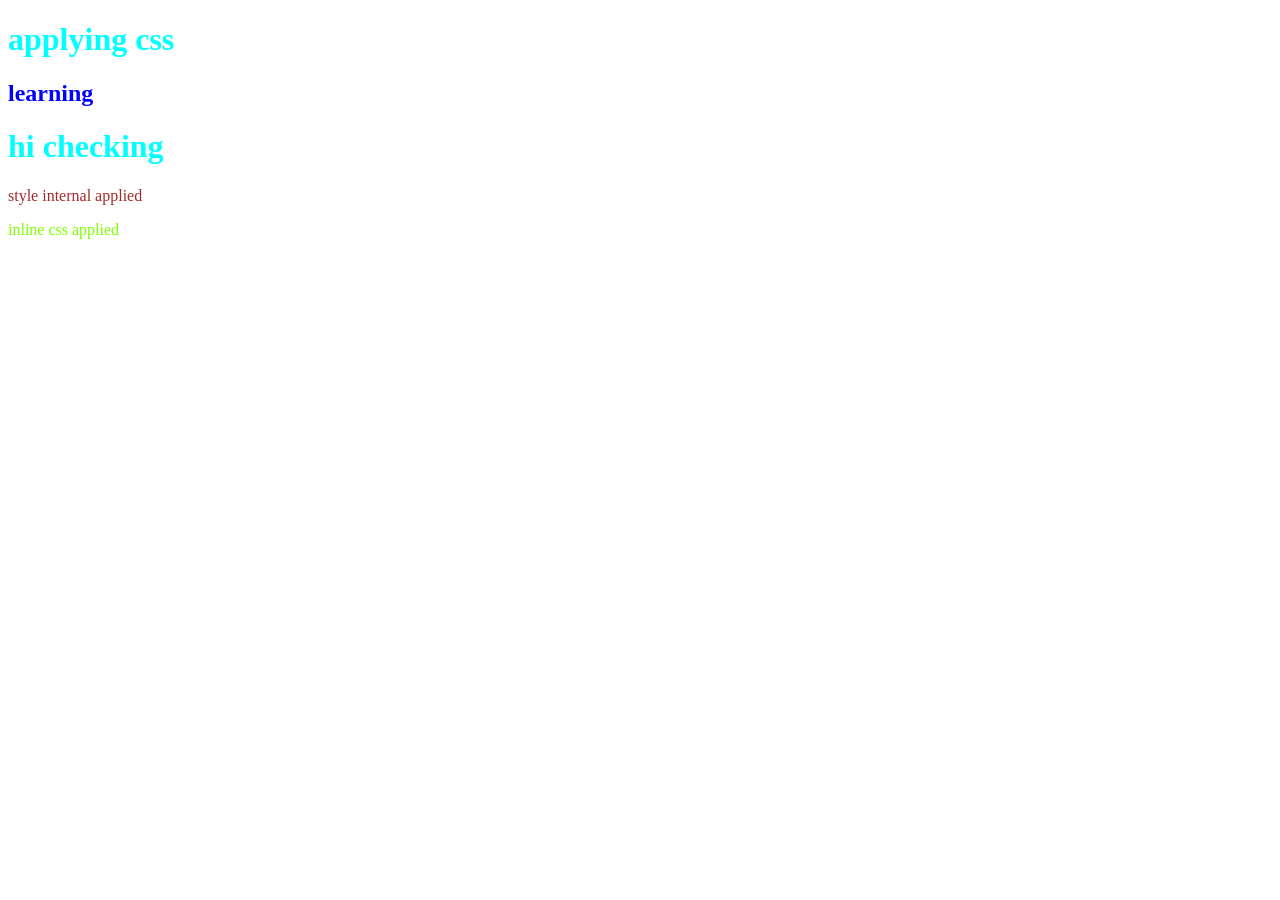
<file: index.html>
<!DOCTYPE html>
<html lang="en">
<head>
    <meta charset="UTF-8">
    <meta name="viewport" content="width=device-width, initial-scale=1.0">
    <title>CSS demo</title>
    <style>
        p{
            color:brown
        }
    </style>
    <link rel="stylesheet" href="index.css">
</head>
<body>
    <h1>applying css</h1>
    <h2>learning</h2>
    <h1>hi checking</h1>
    <p>style internal applied</p>
    <span style="color: chartreuse;">inline css applied</span>

    <div id="myid"></div>
    <div class="myclass"></div>


</body>
</html>
</file>
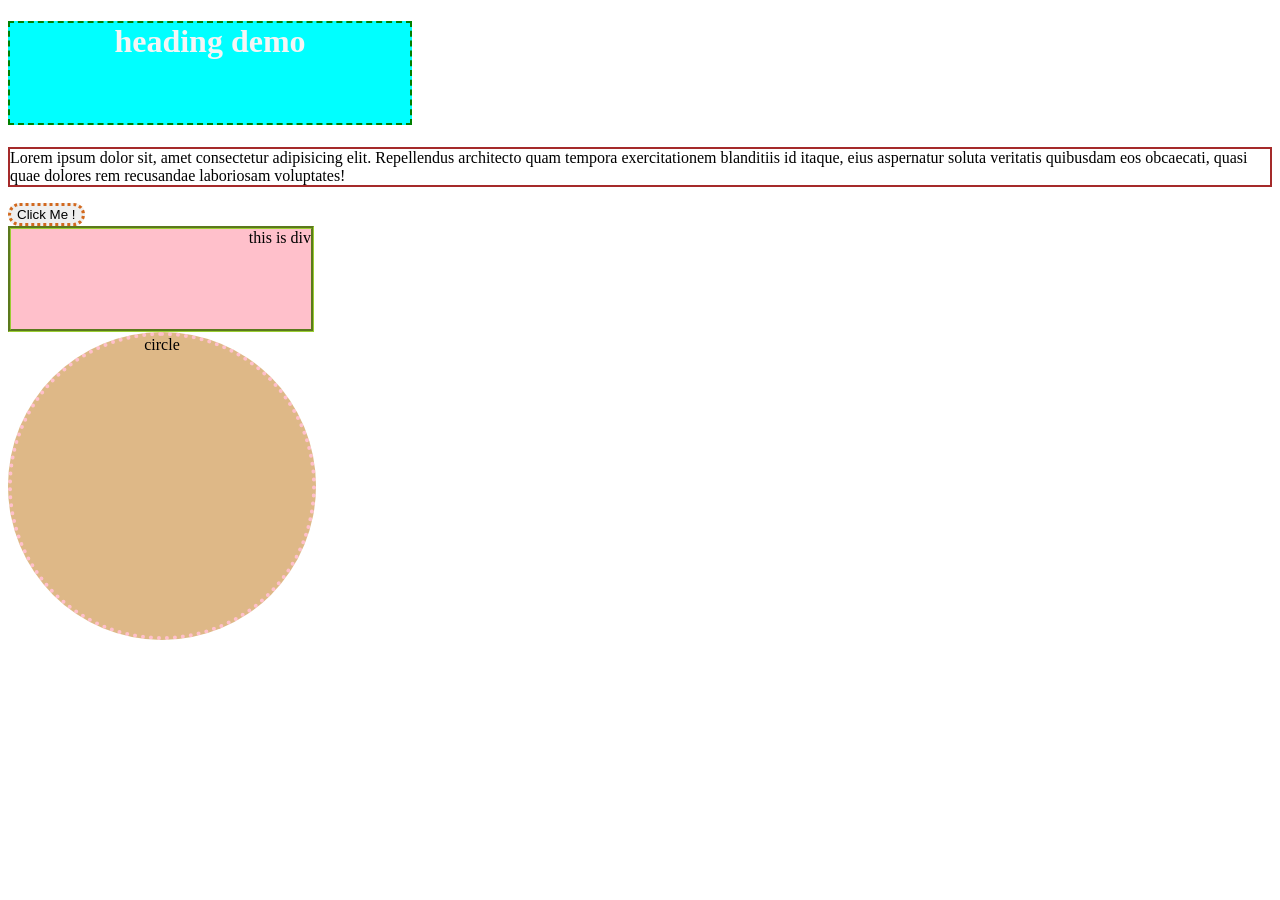
<file: level2/index.html>
<!DOCTYPE html>
<html lang="en">
<head>
    <meta charset="UTF-8">
    <meta name="viewport" content="width=device-width, initial-scale=1.0">
    <title>CSS Level 2</title>
    <link rel="stylesheet" href="style.css">
</head>
<body>
    <h1>heading demo</h1>
    <p>Lorem ipsum dolor sit, amet consectetur adipisicing elit. Repellendus architecto quam tempora exercitationem blanditiis id itaque, eius aspernatur soluta veritatis quibusdam eos obcaecati, quasi quae dolores rem recusandae laboriosam voluptates!</p>
    <button>Click Me !</button>
    <div>this is div</div>
    <div id="cir">circle</div>
    
</body>
</html>
</file>
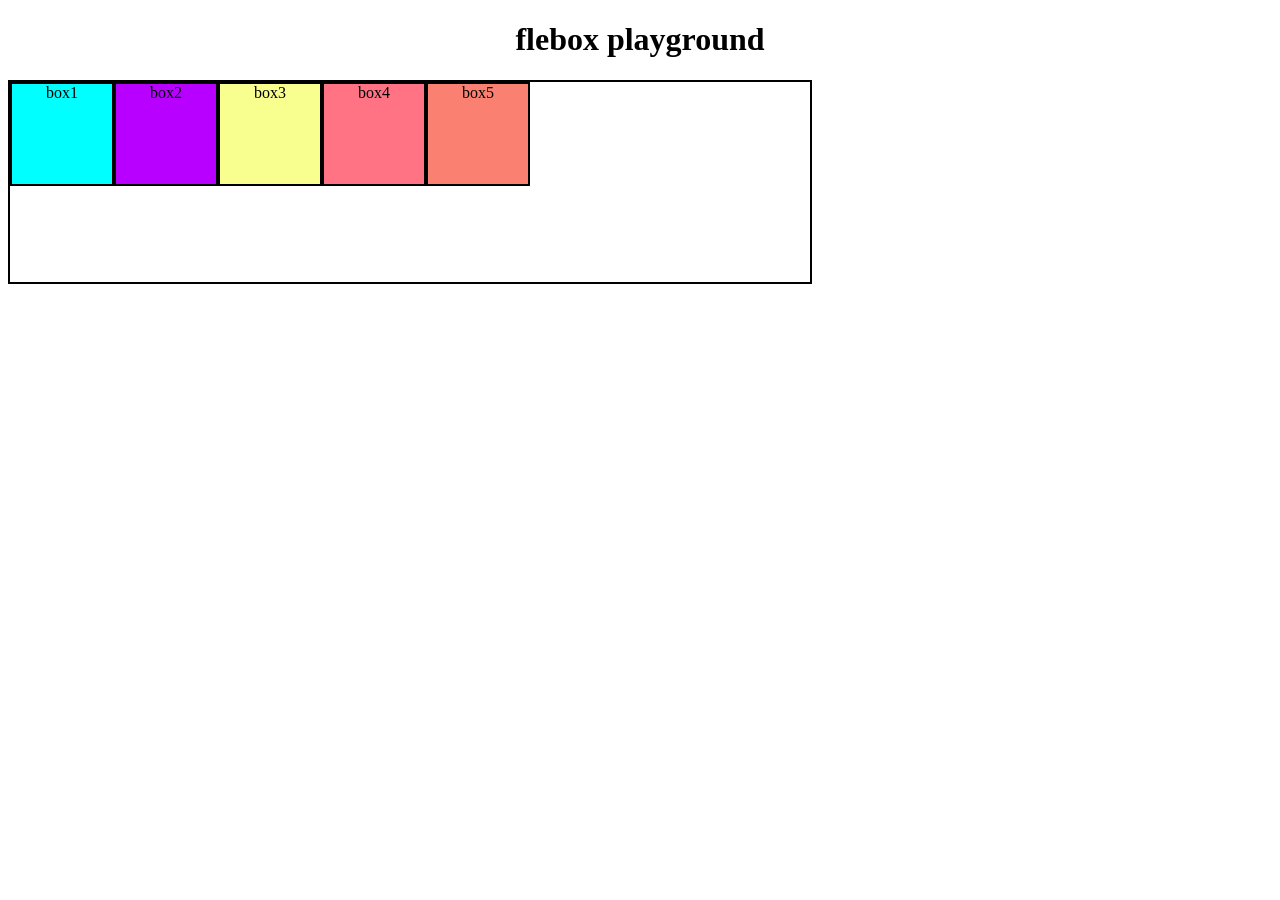
<file: level4/index.html>
<!DOCTYPE html>
<html lang="en">
<head>
    <meta charset="UTF-8">
    <meta name="viewport" content="width=device-width, initial-scale=1.0">
    <title>Document</title>
    <link rel="stylesheet" href="style.css">
</head>
<body>
    <h1>flebox playground</h1>
    <div id="container">
        <div id="box1">box1</div>
        <div id="box2">box2</div>
        <div id="box3">box3</div>
        <div id="box4">box4</div>
        <div id="box5">box5</div>
    </div>
</body>
</html>
</file>
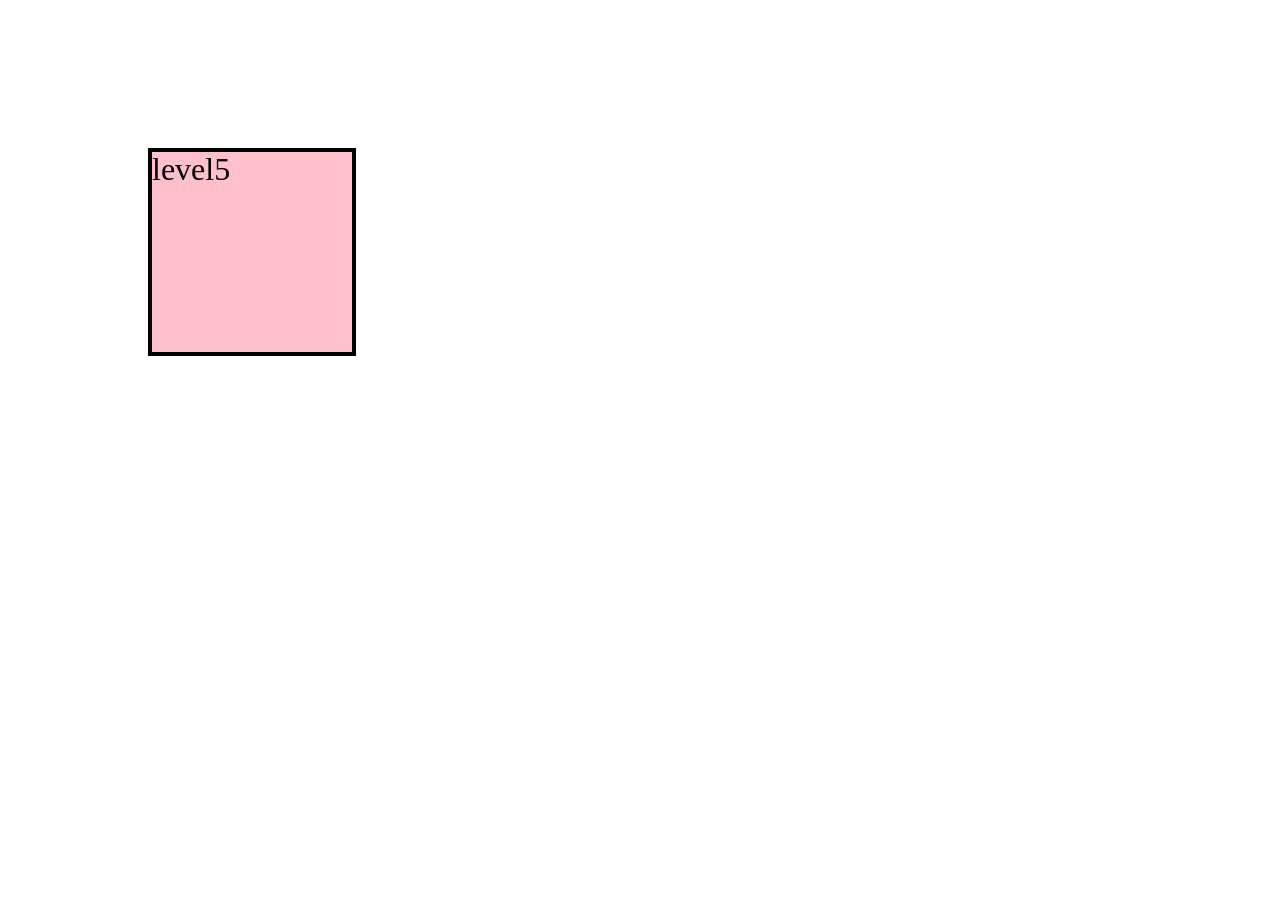
<file: level5/index.html>
<!DOCTYPE html>
<html lang="en">
<head>
    <meta charset="UTF-8">
    <meta name="viewport" content="width=device-width, initial-scale=1.0">
    <title>Level5</title>
    <link rel="stylesheet" href="style.css">
</head>
<body>
    <div>level5</div>
</body>
</html>
</file>
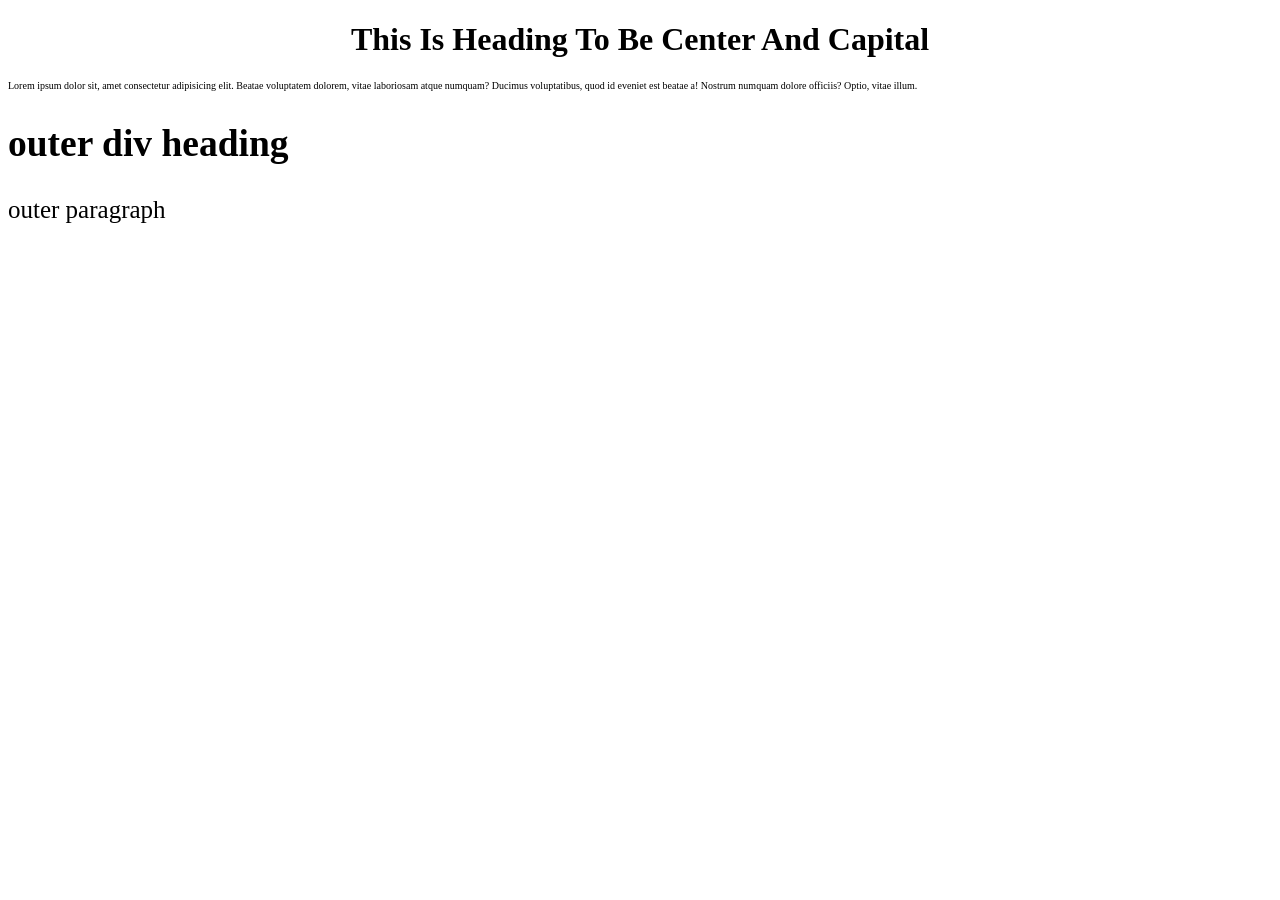
<file: prac2.html>
<!DOCTYPE html>
<html lang="en">
<head>
    <meta charset="UTF-8">
    <meta name="viewport" content="width=device-width, initial-scale=1.0">
    <title>Document</title>
    <link rel="stylesheet" href="prac2.css">
</head>
<body>
    <h1>this is heading to be center and capital</h1>
    <div id="outer">
        <div id="inner">
            <p>Lorem ipsum dolor sit, amet consectetur adipisicing elit. Beatae voluptatem dolorem, vitae laboriosam atque numquam? Ducimus voluptatibus, quod id eveniet est beatae a! Nostrum numquam dolore officiis? Optio, vitae illum.</p>
        </div>
        <h2>outer div heading</h2>
        <p>outer paragraph</p>
    </div>
</body>
</html>
</file>
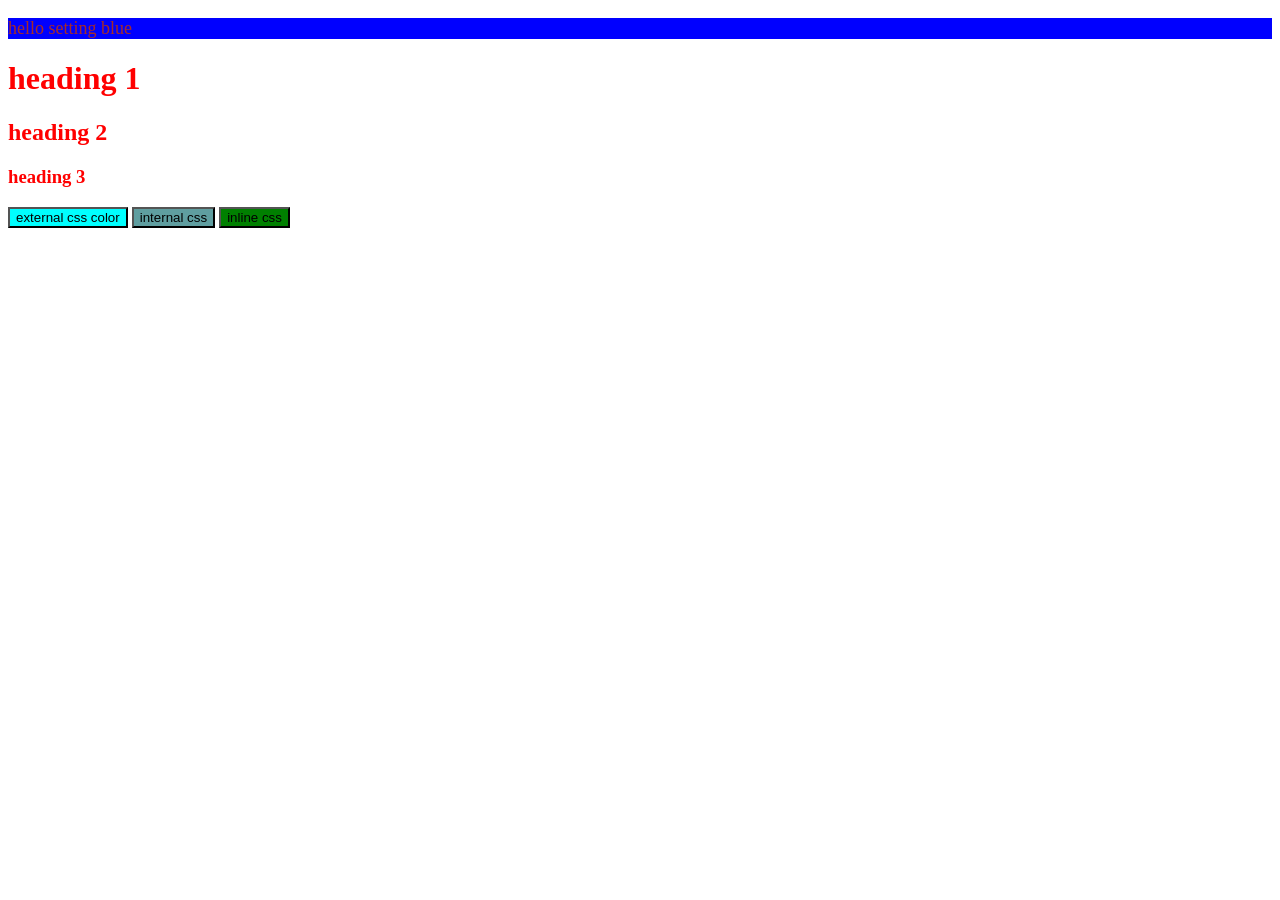
<file: practice1.html>
<!DOCTYPE html>
<html lang="en">
<head>
    <meta charset="UTF-8">
    <meta name="viewport" content="width=device-width, initial-scale=1.0">
    <title>Document</title>
    <link rel="stylesheet" href="practice1.css">
    <style>
        #btn2{
            background-color: cadetblue;
        }
    </style>
</head>
<body>
    <div id="box">
        <p>hello setting blue</p>
    </div>


    <h1 class="heading">heading 1</h1>
    <h2 class="heading">heading 2</h2>
    <h3 class="heading">heading 3</h3>


    <button class="btn1">external css color</button>
    <button id="btn2">internal css</button>
    <button style="background-color: green;">inline css</button>

</body>
</html>
</file>
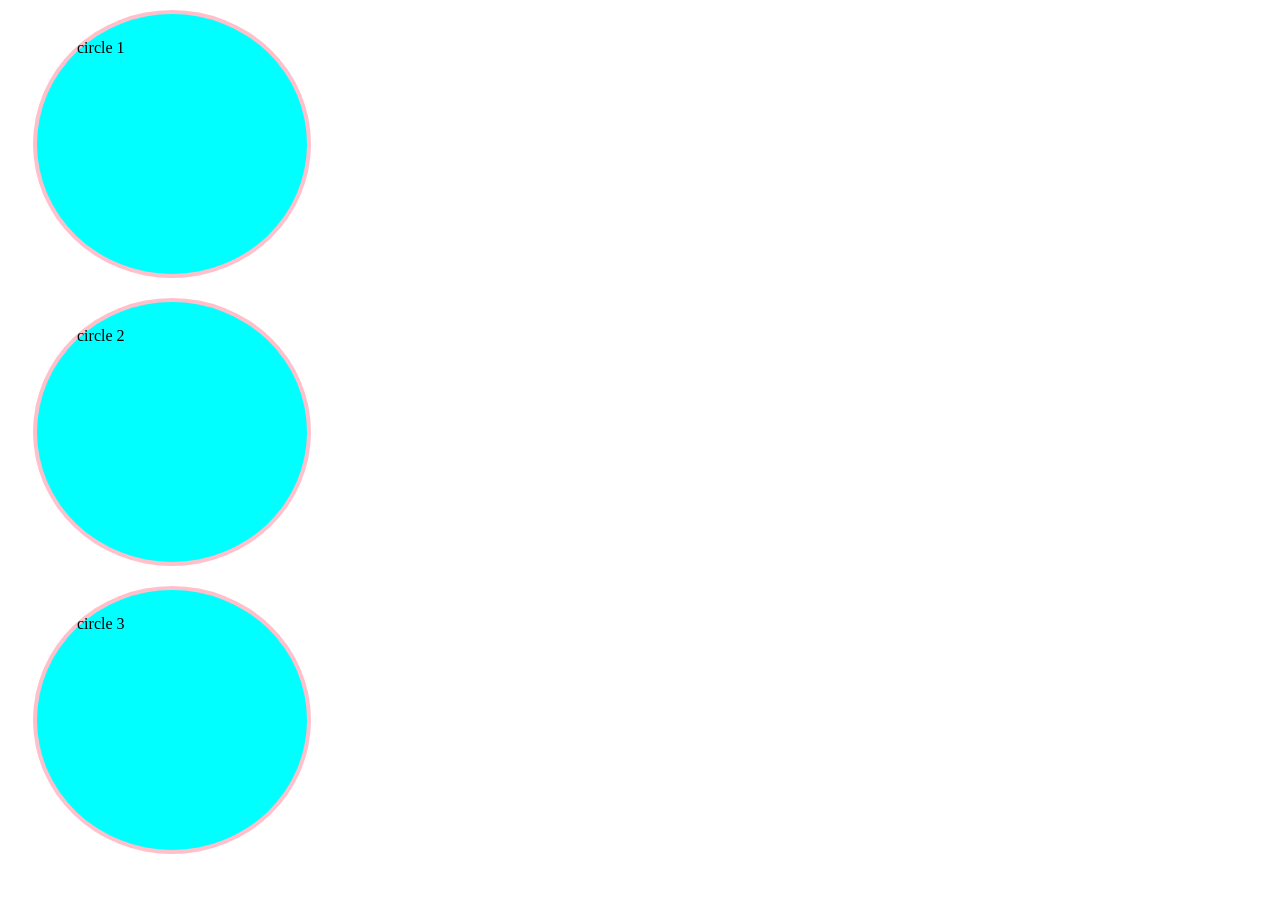
<file: level2/circle.html>
<!DOCTYPE html>
<html lang="en">
<head>
    <meta charset="UTF-8">
    <meta name="viewport" content="width=device-width, initial-scale=1.0">
    <title>Document</title>
    <link rel="stylesheet" href="circle.css">
</head>
<body>
    <div>circle 1</div>
    <div>circle 2</div>
    <div>circle 3</div>
</body>
</html>
</file>
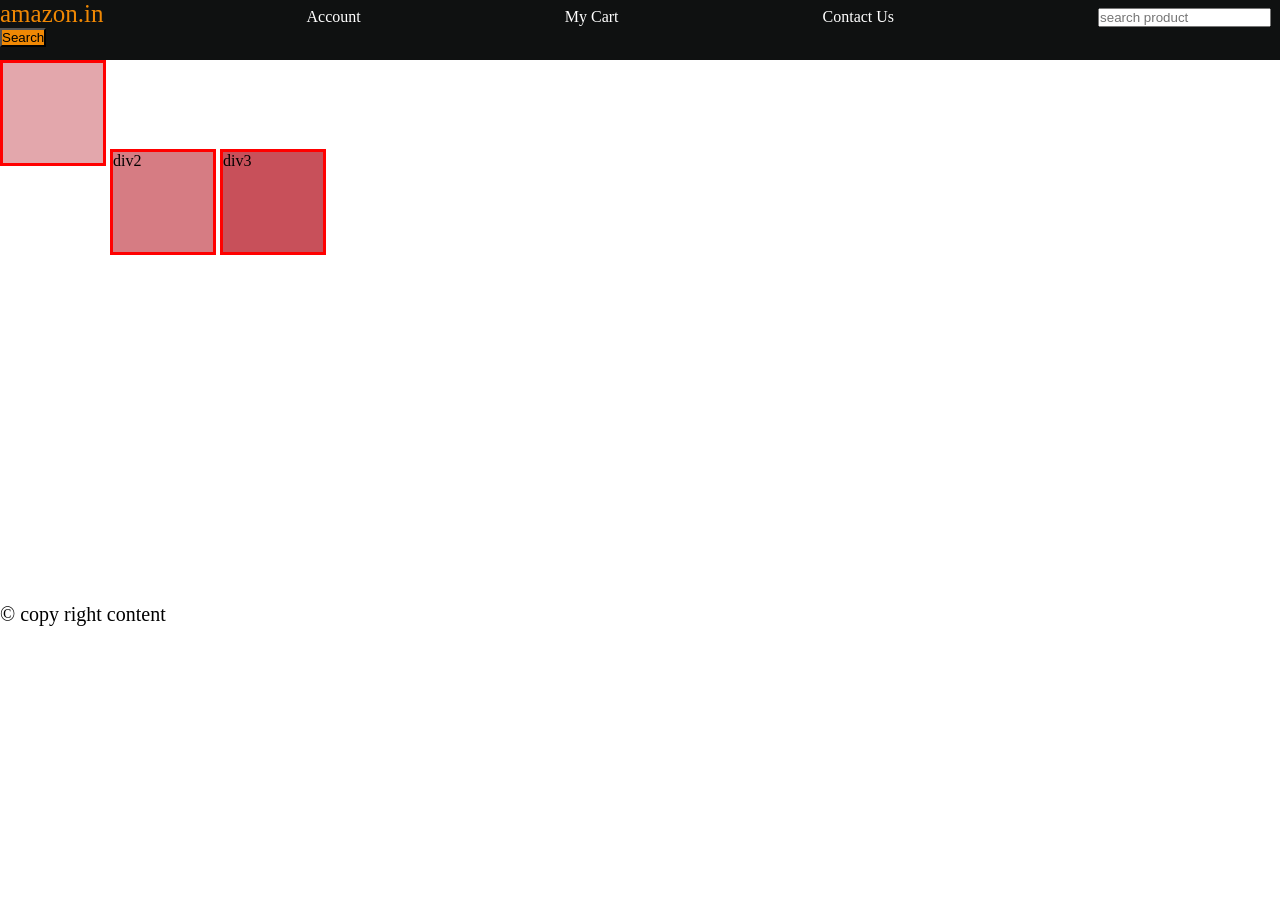
<file: level2/prac4.html>
<!DOCTYPE html>
<html lang="en">
<head>
    <meta charset="UTF-8">
    <meta name="viewport" content="width=device-width, initial-scale=1.0">
    <title>Document</title>
    <link rel="stylesheet" href="prac4.css">
</head>
<body>
    <header>
        <div id="navbar">
            <a id="logo" href="#">amazon.in</a>
            <a href="#">Account</a>
            <a href="#">My Cart</a>
            <a href="#">Contact Us</a>
            <input type="text" placeholder="search product">
            <button>Search</button>            
        </div>
    
    </header>
    <main>
        <div class="dd" id="d1"></div>
        <div class="dd" id="d2">div2</div>
        <div class="dd" id="d3">div3</div>
    </main>
    <footer id="foot">
        &#169 copy right content
    </footer>
</body>
</html>
</file>
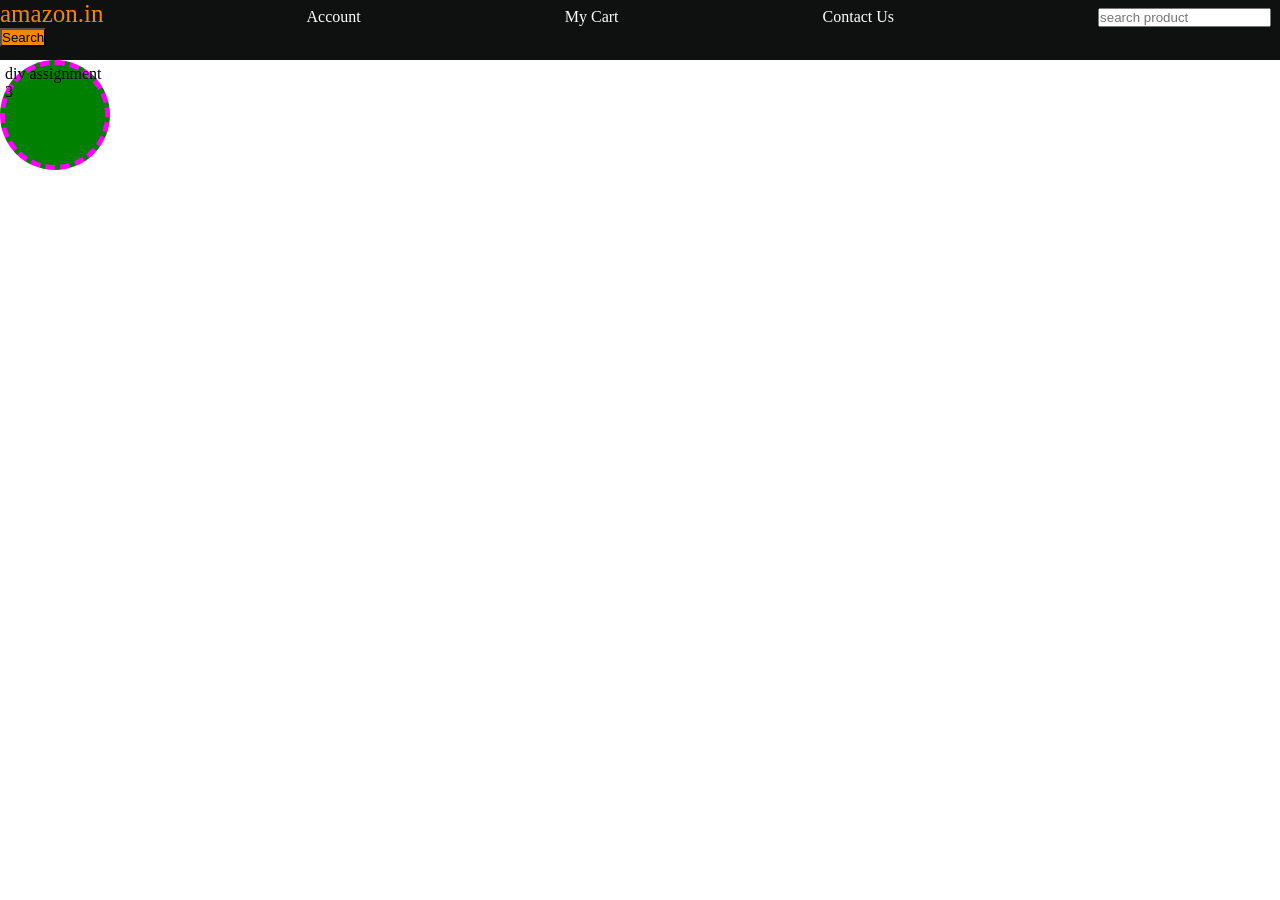
<file: level2/practice3.html>
<!DOCTYPE html>
<html lang="en">
<head>
    <meta charset="UTF-8">
    <meta name="viewport" content="width=device-width, initial-scale=1.0">
    <title>assignment 3</title>
    <link rel="stylesheet" href="practice3.css">
</head>
<body>


    <div id="navbar">
        <a id="logo" href="#">amazon.in</a>
        <a href="#">Account</a>
        <a href="#">My Cart</a>
        <a href="#">Contact Us</a>
        <input type="text" placeholder="search product">
        <button>Search</button>
        
    </div>


    <div id="aaa">div assignment 3</div>
</body>
</html>
</file>
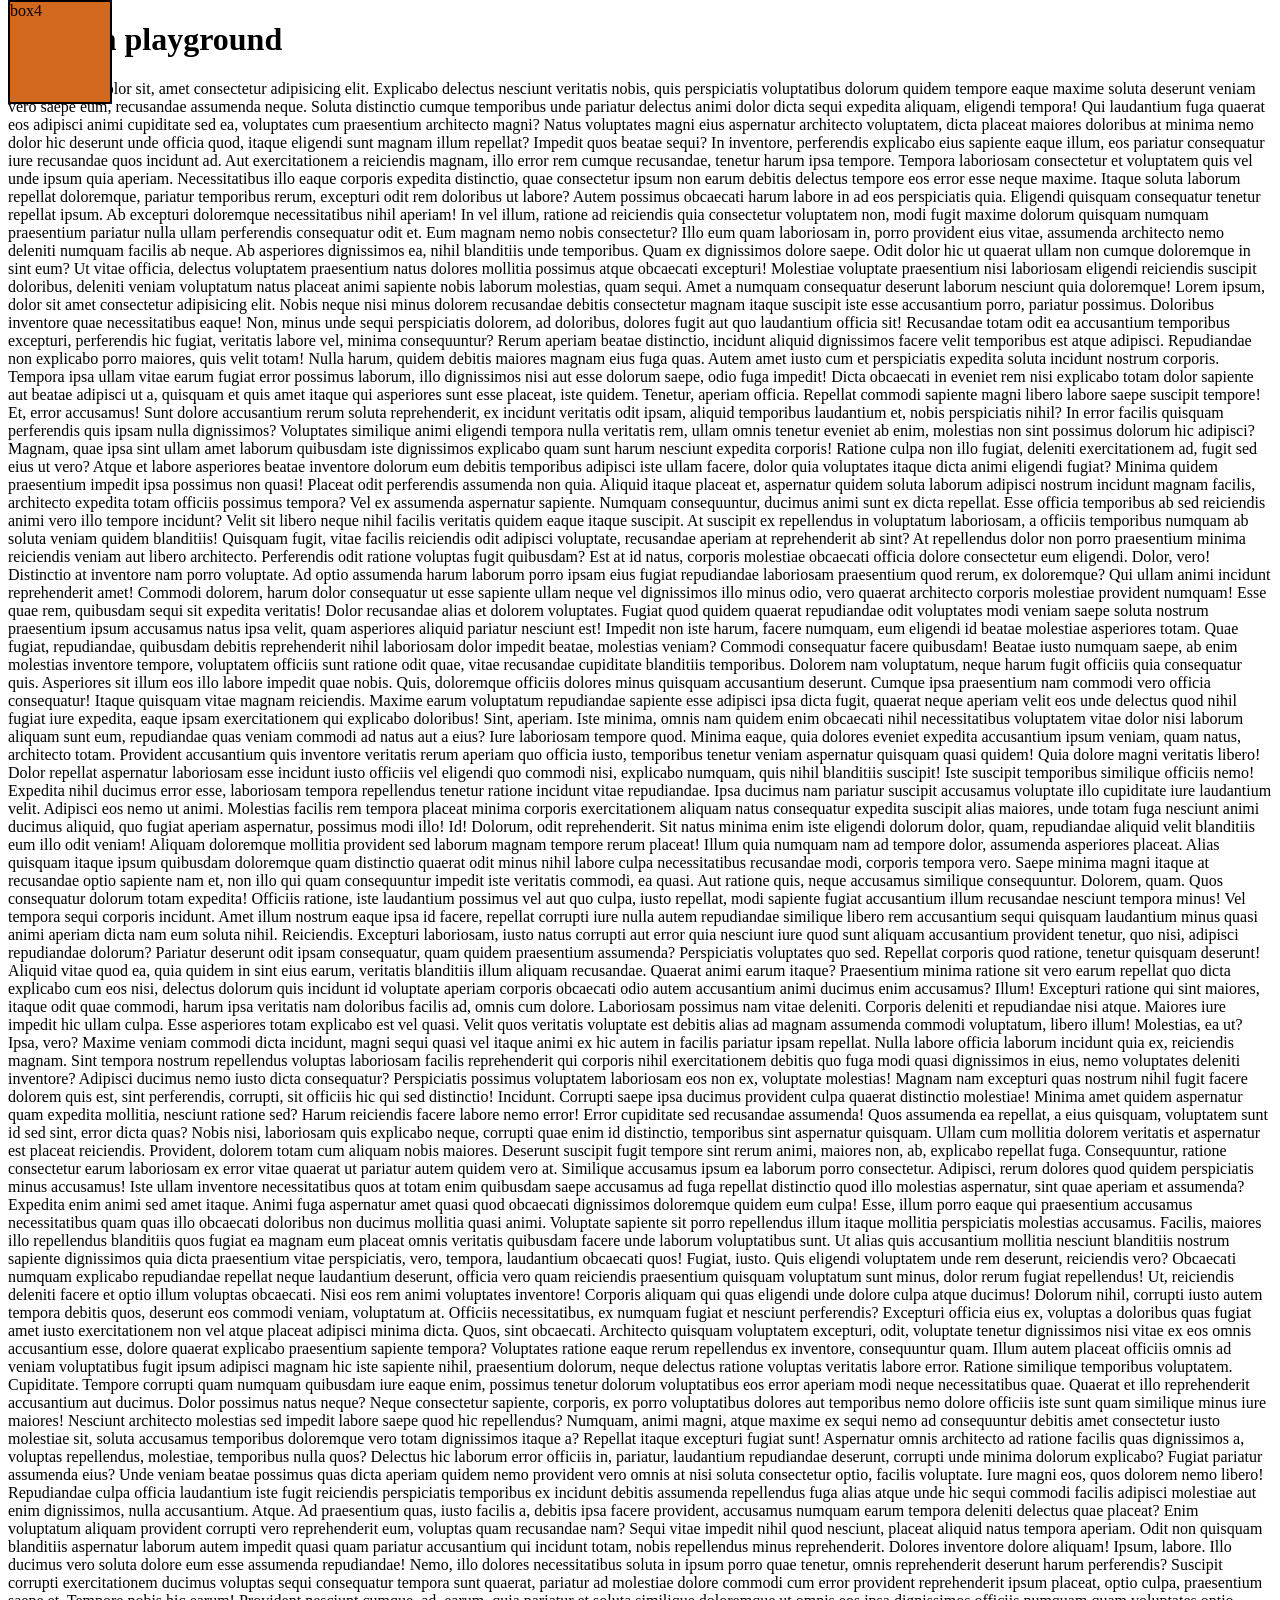
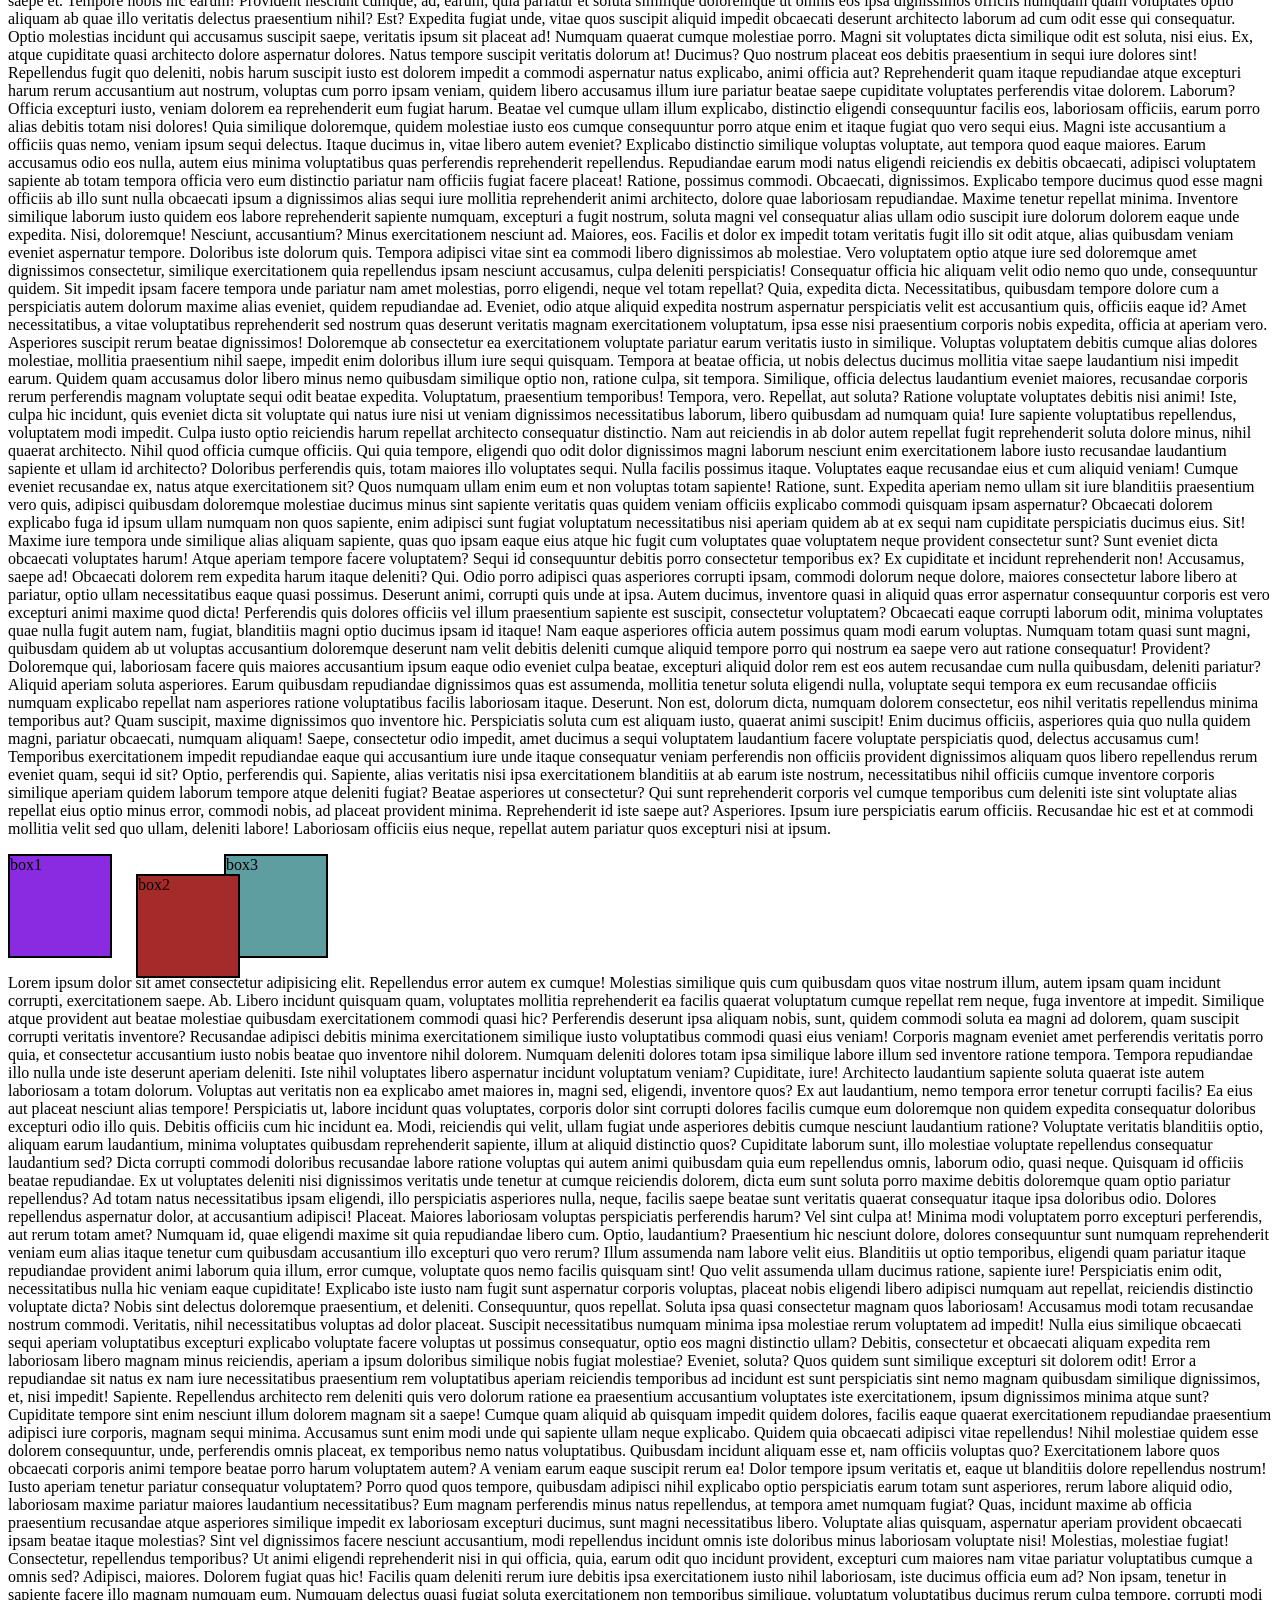
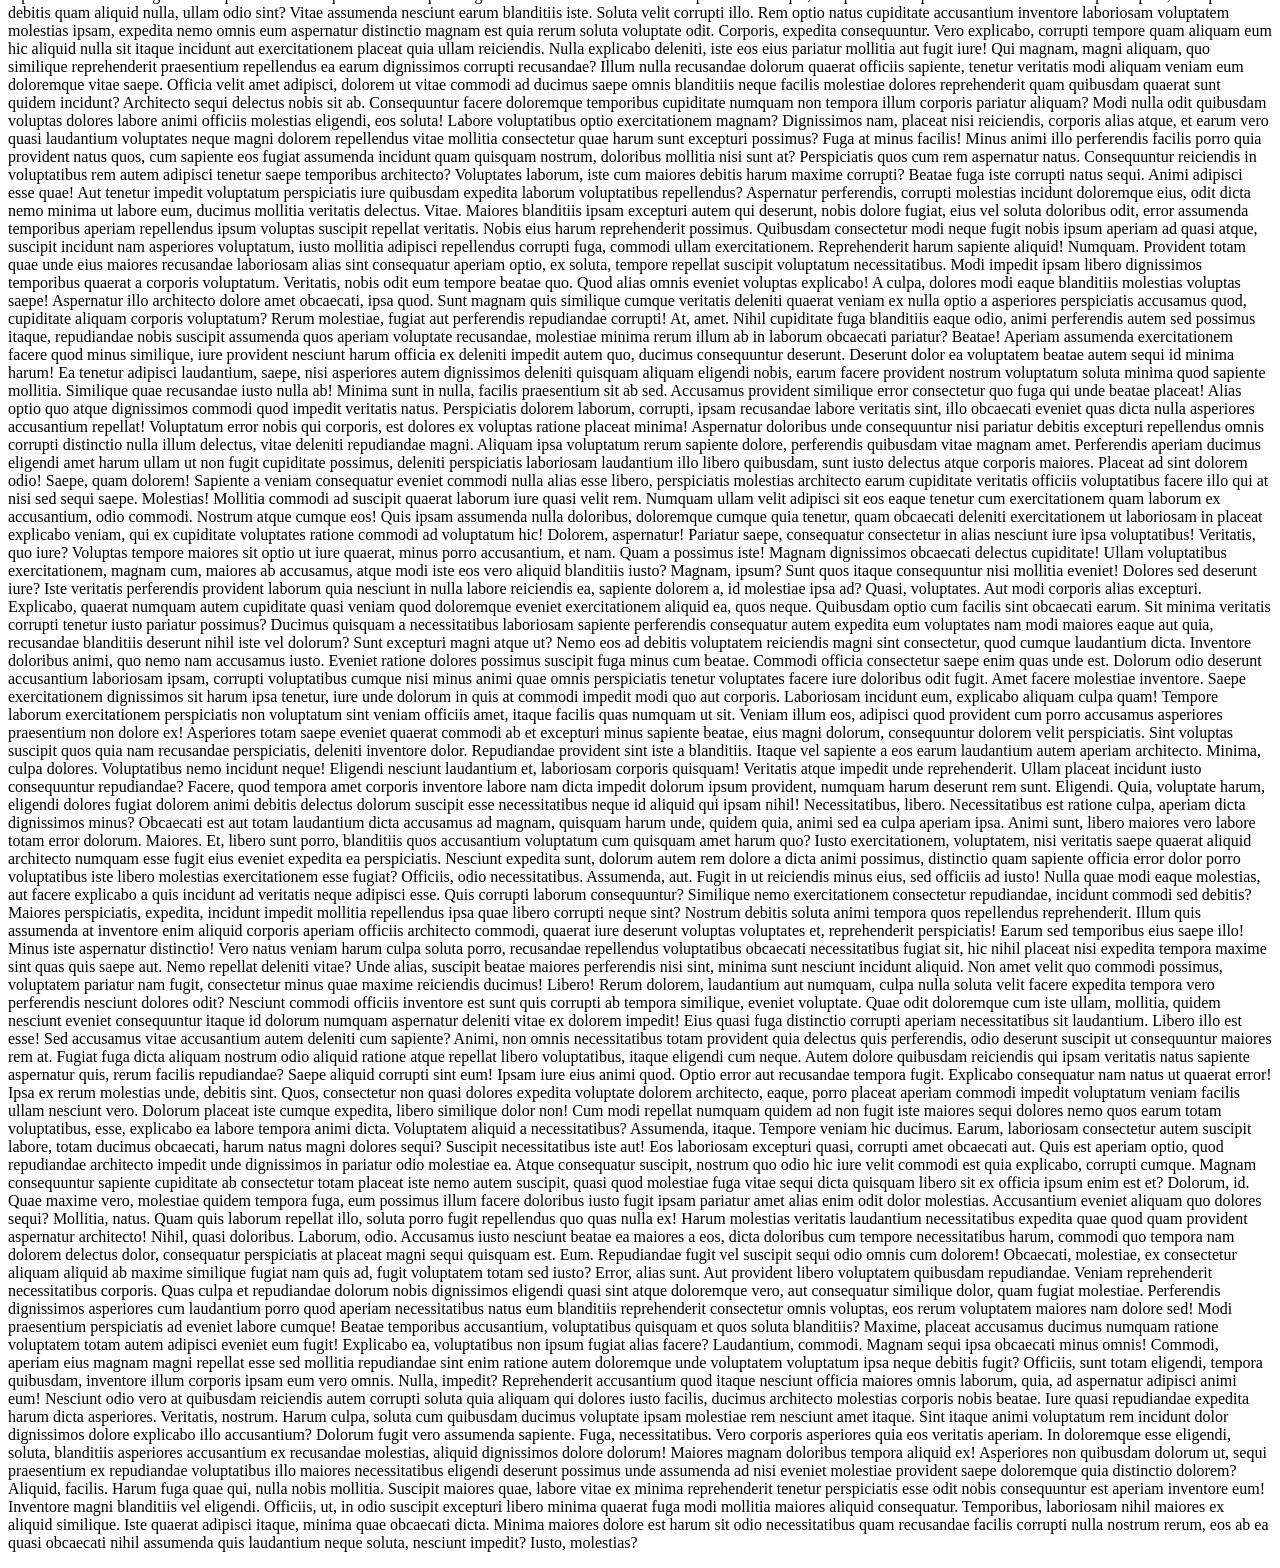
<file: level3/position.html>
<!DOCTYPE html>
<html lang="en">

<head>
    <meta charset="UTF-8">
    <meta name="viewport" content="width=device-width, initial-scale=1.0">
    <title>Document</title>
    <link rel="stylesheet" href="position.css">
</head>

<body>
    
    <div id="box4">box4</div>
    <h1>position playground</h1>
    <p>Lorem ipsum dolor sit, amet consectetur adipisicing elit. Explicabo delectus nesciunt veritatis nobis, quis perspiciatis voluptatibus dolorum quidem tempore eaque maxime soluta deserunt veniam vero saepe eum, recusandae assumenda neque.
    Soluta distinctio cumque temporibus unde pariatur delectus animi dolor dicta sequi expedita aliquam, eligendi tempora! Qui laudantium fuga quaerat eos adipisci animi cupiditate sed ea, voluptates cum praesentium architecto magni?
    Natus voluptates magni eius aspernatur architecto voluptatem, dicta placeat maiores doloribus at minima nemo dolor hic deserunt unde officia quod, itaque eligendi sunt magnam illum repellat? Impedit quos beatae sequi?
    In inventore, perferendis explicabo eius sapiente eaque illum, eos pariatur consequatur iure recusandae quos incidunt ad. Aut exercitationem a reiciendis magnam, illo error rem cumque recusandae, tenetur harum ipsa tempore.
    Tempora laboriosam consectetur et voluptatem quis vel unde ipsum quia aperiam. Necessitatibus illo eaque corporis expedita distinctio, quae consectetur ipsum non earum debitis delectus tempore eos error esse neque maxime.
    Itaque soluta laborum repellat doloremque, pariatur temporibus rerum, excepturi odit rem doloribus ut labore? Autem possimus obcaecati harum labore in ad eos perspiciatis quia. Eligendi quisquam consequatur tenetur repellat ipsum.
    Ab excepturi doloremque necessitatibus nihil aperiam! In vel illum, ratione ad reiciendis quia consectetur voluptatem non, modi fugit maxime dolorum quisquam numquam praesentium pariatur nulla ullam perferendis consequatur odit et.
    Eum magnam nemo nobis consectetur? Illo eum quam laboriosam in, porro provident eius vitae, assumenda architecto nemo deleniti numquam facilis ab neque. Ab asperiores dignissimos ea, nihil blanditiis unde temporibus.
    Quam ex dignissimos dolore saepe. Odit dolor hic ut quaerat ullam non cumque doloremque in sint eum? Ut vitae officia, delectus voluptatem praesentium natus dolores mollitia possimus atque obcaecati excepturi!
    Molestiae voluptate praesentium nisi laboriosam eligendi reiciendis suscipit doloribus, deleniti veniam voluptatum natus placeat animi sapiente nobis laborum molestias, quam sequi. Amet a numquam consequatur deserunt laborum nesciunt quia doloremque! Lorem ipsum, dolor sit amet consectetur adipisicing elit. Nobis neque nisi minus dolorem recusandae debitis consectetur magnam itaque suscipit iste esse accusantium porro, pariatur possimus. Doloribus inventore quae necessitatibus eaque!
    Non, minus unde sequi perspiciatis dolorem, ad doloribus, dolores fugit aut quo laudantium officia sit! Recusandae totam odit ea accusantium temporibus excepturi, perferendis hic fugiat, veritatis labore vel, minima consequuntur?
    Rerum aperiam beatae distinctio, incidunt aliquid dignissimos facere velit temporibus est atque adipisci. Repudiandae non explicabo porro maiores, quis velit totam! Nulla harum, quidem debitis maiores magnam eius fuga quas.
    Autem amet iusto cum et perspiciatis expedita soluta incidunt nostrum corporis. Tempora ipsa ullam vitae earum fugiat error possimus laborum, illo dignissimos nisi aut esse dolorum saepe, odio fuga impedit!
    Dicta obcaecati in eveniet rem nisi explicabo totam dolor sapiente aut beatae adipisci ut a, quisquam et quis amet itaque qui asperiores sunt esse placeat, iste quidem. Tenetur, aperiam officia.
    Repellat commodi sapiente magni libero labore saepe suscipit tempore! Et, error accusamus! Sunt dolore accusantium rerum soluta reprehenderit, ex incidunt veritatis odit ipsam, aliquid temporibus laudantium et, nobis perspiciatis nihil?
    In error facilis quisquam perferendis quis ipsam nulla dignissimos? Voluptates similique animi eligendi tempora nulla veritatis rem, ullam omnis tenetur eveniet ab enim, molestias non sint possimus dolorum hic adipisci?
    Magnam, quae ipsa sint ullam amet laborum quibusdam iste dignissimos explicabo quam sunt harum nesciunt expedita corporis! Ratione culpa non illo fugiat, deleniti exercitationem ad, fugit sed eius ut vero?
    Atque et labore asperiores beatae inventore dolorum eum debitis temporibus adipisci iste ullam facere, dolor quia voluptates itaque dicta animi eligendi fugiat? Minima quidem praesentium impedit ipsa possimus non quasi!
    Placeat odit perferendis assumenda non quia. Aliquid itaque placeat et, aspernatur quidem soluta laborum adipisci nostrum incidunt magnam facilis, architecto expedita totam officiis possimus tempora? Vel ex assumenda aspernatur sapiente.
    Numquam consequuntur, ducimus animi sunt ex dicta repellat. Esse officia temporibus ab sed reiciendis animi vero illo tempore incidunt? Velit sit libero neque nihil facilis veritatis quidem eaque itaque suscipit.
    At suscipit ex repellendus in voluptatum laboriosam, a officiis temporibus numquam ab soluta veniam quidem blanditiis! Quisquam fugit, vitae facilis reiciendis odit adipisci voluptate, recusandae aperiam at reprehenderit ab sint?
    At repellendus dolor non porro praesentium minima reiciendis veniam aut libero architecto. Perferendis odit ratione voluptas fugit quibusdam? Est at id natus, corporis molestiae obcaecati officia dolore consectetur eum eligendi.
    Dolor, vero! Distinctio at inventore nam porro voluptate. Ad optio assumenda harum laborum porro ipsam eius fugiat repudiandae laboriosam praesentium quod rerum, ex doloremque? Qui ullam animi incidunt reprehenderit amet!
    Commodi dolorem, harum dolor consequatur ut esse sapiente ullam neque vel dignissimos illo minus odio, vero quaerat architecto corporis molestiae provident numquam! Esse quae rem, quibusdam sequi sit expedita veritatis!
    Dolor recusandae alias et dolorem voluptates. Fugiat quod quidem quaerat repudiandae odit voluptates modi veniam saepe soluta nostrum praesentium ipsum accusamus natus ipsa velit, quam asperiores aliquid pariatur nesciunt est!
    Impedit non iste harum, facere numquam, eum eligendi id beatae molestiae asperiores totam. Quae fugiat, repudiandae, quibusdam debitis reprehenderit nihil laboriosam dolor impedit beatae, molestias veniam? Commodi consequatur facere quibusdam!
    Beatae iusto numquam saepe, ab enim molestias inventore tempore, voluptatem officiis sunt ratione odit quae, vitae recusandae cupiditate blanditiis temporibus. Dolorem nam voluptatum, neque harum fugit officiis quia consequatur quis.
    Asperiores sit illum eos illo labore impedit quae nobis. Quis, doloremque officiis dolores minus quisquam accusantium deserunt. Cumque ipsa praesentium nam commodi vero officia consequatur! Itaque quisquam vitae magnam reiciendis.
    Maxime earum voluptatum repudiandae sapiente esse adipisci ipsa dicta fugit, quaerat neque aperiam velit eos unde delectus quod nihil fugiat iure expedita, eaque ipsam exercitationem qui explicabo doloribus! Sint, aperiam.
    Iste minima, omnis nam quidem enim obcaecati nihil necessitatibus voluptatem vitae dolor nisi laborum aliquam sunt eum, repudiandae quas veniam commodi ad natus aut a eius? Iure laboriosam tempore quod.
    Minima eaque, quia dolores eveniet expedita accusantium ipsum veniam, quam natus, architecto totam. Provident accusantium quis inventore veritatis rerum aperiam quo officia iusto, temporibus tenetur veniam aspernatur quisquam quasi quidem!
    Quia dolore magni veritatis libero! Dolor repellat aspernatur laboriosam esse incidunt iusto officiis vel eligendi quo commodi nisi, explicabo numquam, quis nihil blanditiis suscipit! Iste suscipit temporibus similique officiis nemo!
    Expedita nihil ducimus error esse, laboriosam tempora repellendus tenetur ratione incidunt vitae repudiandae. Ipsa ducimus nam pariatur suscipit accusamus voluptate illo cupiditate iure laudantium velit. Adipisci eos nemo ut animi.
    Molestias facilis rem tempora placeat minima corporis exercitationem aliquam natus consequatur expedita suscipit alias maiores, unde totam fuga nesciunt animi ducimus aliquid, quo fugiat aperiam aspernatur, possimus modi illo! Id!
    Dolorum, odit reprehenderit. Sit natus minima enim iste eligendi dolorum dolor, quam, repudiandae aliquid velit blanditiis eum illo odit veniam! Aliquam doloremque mollitia provident sed laborum magnam tempore rerum placeat!
    Illum quia numquam nam ad tempore dolor, assumenda asperiores placeat. Alias quisquam itaque ipsum quibusdam doloremque quam distinctio quaerat odit minus nihil labore culpa necessitatibus recusandae modi, corporis tempora vero.
    Saepe minima magni itaque at recusandae optio sapiente nam et, non illo qui quam consequuntur impedit iste veritatis commodi, ea quasi. Aut ratione quis, neque accusamus similique consequuntur. Dolorem, quam.
    Quos consequatur dolorum totam expedita! Officiis ratione, iste laudantium possimus vel aut quo culpa, iusto repellat, modi sapiente fugiat accusantium illum recusandae nesciunt tempora minus! Vel tempora sequi corporis incidunt.
    Amet illum nostrum eaque ipsa id facere, repellat corrupti iure nulla autem repudiandae similique libero rem accusantium sequi quisquam laudantium minus quasi animi aperiam dicta nam eum soluta nihil. Reiciendis.
    Excepturi laboriosam, iusto natus corrupti aut error quia nesciunt iure quod sunt aliquam accusantium provident tenetur, quo nisi, adipisci repudiandae dolorum? Pariatur deserunt odit ipsam consequatur, quam quidem praesentium assumenda?
    Perspiciatis voluptates quo sed. Repellat corporis quod ratione, tenetur quisquam deserunt! Aliquid vitae quod ea, quia quidem in sint eius earum, veritatis blanditiis illum aliquam recusandae. Quaerat animi earum itaque?
    Praesentium minima ratione sit vero earum repellat quo dicta explicabo cum eos nisi, delectus dolorum quis incidunt id voluptate aperiam corporis obcaecati odio autem accusantium animi ducimus enim accusamus? Illum!
    Excepturi ratione qui sint maiores, itaque odit quae commodi, harum ipsa veritatis nam doloribus facilis ad, omnis cum dolore. Laboriosam possimus nam vitae deleniti. Corporis deleniti et repudiandae nisi atque.
    Maiores iure impedit hic ullam culpa. Esse asperiores totam explicabo est vel quasi. Velit quos veritatis voluptate est debitis alias ad magnam assumenda commodi voluptatum, libero illum! Molestias, ea ut?
    Ipsa, vero? Maxime veniam commodi dicta incidunt, magni sequi quasi vel itaque animi ex hic autem in facilis pariatur ipsam repellat. Nulla labore officia laborum incidunt quia ex, reiciendis magnam.
    Sint tempora nostrum repellendus voluptas laboriosam facilis reprehenderit qui corporis nihil exercitationem debitis quo fuga modi quasi dignissimos in eius, nemo voluptates deleniti inventore? Adipisci ducimus nemo iusto dicta consequatur?
    Perspiciatis possimus voluptatem laboriosam eos non ex, voluptate molestias! Magnam nam excepturi quas nostrum nihil fugit facere dolorem quis est, sint perferendis, corrupti, sit officiis hic qui sed distinctio! Incidunt.
    Corrupti saepe ipsa ducimus provident culpa quaerat distinctio molestiae! Minima amet quidem aspernatur quam expedita mollitia, nesciunt ratione sed? Harum reiciendis facere labore nemo error! Error cupiditate sed recusandae assumenda!
    Quos assumenda ea repellat, a eius quisquam, voluptatem sunt id sed sint, error dicta quas? Nobis nisi, laboriosam quis explicabo neque, corrupti quae enim id distinctio, temporibus sint aspernatur quisquam.
    Ullam cum mollitia dolorem veritatis et aspernatur est placeat reiciendis. Provident, dolorem totam cum aliquam nobis maiores. Deserunt suscipit fugit tempore sint rerum animi, maiores non, ab, explicabo repellat fuga.
    Consequuntur, ratione consectetur earum laboriosam ex error vitae quaerat ut pariatur autem quidem vero at. Similique accusamus ipsum ea laborum porro consectetur. Adipisci, rerum dolores quod quidem perspiciatis minus accusamus!
    Iste ullam inventore necessitatibus quos at totam enim quibusdam saepe accusamus ad fuga repellat distinctio quod illo molestias aspernatur, sint quae aperiam et assumenda? Expedita enim animi sed amet itaque.
    Animi fuga aspernatur amet quasi quod obcaecati dignissimos doloremque quidem eum culpa! Esse, illum porro eaque qui praesentium accusamus necessitatibus quam quas illo obcaecati doloribus non ducimus mollitia quasi animi.
    Voluptate sapiente sit porro repellendus illum itaque mollitia perspiciatis molestias accusamus. Facilis, maiores illo repellendus blanditiis quos fugiat ea magnam eum placeat omnis veritatis quibusdam facere unde laborum voluptatibus sunt.
    Ut alias quis accusantium mollitia nesciunt blanditiis nostrum sapiente dignissimos quia dicta praesentium vitae perspiciatis, vero, tempora, laudantium obcaecati quos! Fugiat, iusto. Quis eligendi voluptatem unde rem deserunt, reiciendis vero?
    Obcaecati numquam explicabo repudiandae repellat neque laudantium deserunt, officia vero quam reiciendis praesentium quisquam voluptatum sunt minus, dolor rerum fugiat repellendus! Ut, reiciendis deleniti facere et optio illum voluptas obcaecati.
    Nisi eos rem animi voluptates inventore! Corporis aliquam qui quas eligendi unde dolore culpa atque ducimus! Dolorum nihil, corrupti iusto autem tempora debitis quos, deserunt eos commodi veniam, voluptatum at.
    Officiis necessitatibus, ex numquam fugiat et nesciunt perferendis? Excepturi officia eius ex, voluptas a doloribus quas fugiat amet iusto exercitationem non vel atque placeat adipisci minima dicta. Quos, sint obcaecati.
    Architecto quisquam voluptatem excepturi, odit, voluptate tenetur dignissimos nisi vitae ex eos omnis accusantium esse, dolore quaerat explicabo praesentium sapiente tempora? Voluptates ratione eaque rerum repellendus ex inventore, consequuntur quam.
    Illum autem placeat officiis omnis ad veniam voluptatibus fugit ipsum adipisci magnam hic iste sapiente nihil, praesentium dolorum, neque delectus ratione voluptas veritatis labore error. Ratione similique temporibus voluptatem. Cupiditate.
    Tempore corrupti quam numquam quibusdam iure eaque enim, possimus tenetur dolorum voluptatibus eos error aperiam modi neque necessitatibus quae. Quaerat et illo reprehenderit accusantium aut ducimus. Dolor possimus natus neque?
    Neque consectetur sapiente, corporis, ex porro voluptatibus dolores aut temporibus nemo dolore officiis iste sunt quam similique minus iure maiores! Nesciunt architecto molestias sed impedit labore saepe quod hic repellendus?
    Numquam, animi magni, atque maxime ex sequi nemo ad consequuntur debitis amet consectetur iusto molestiae sit, soluta accusamus temporibus doloremque vero totam dignissimos itaque a? Repellat itaque excepturi fugiat sunt!
    Aspernatur omnis architecto ad ratione facilis quas dignissimos a, voluptas repellendus, molestiae, temporibus nulla quos? Delectus hic laborum error officiis in, pariatur, laudantium repudiandae deserunt, corrupti unde minima dolorum explicabo?
    Fugiat pariatur assumenda eius? Unde veniam beatae possimus quas dicta aperiam quidem nemo provident vero omnis at nisi soluta consectetur optio, facilis voluptate. Iure magni eos, quos dolorem nemo libero!
    Repudiandae culpa officia laudantium iste fugit reiciendis perspiciatis temporibus ex incidunt debitis assumenda repellendus fuga alias atque unde hic sequi commodi facilis adipisci molestiae aut enim dignissimos, nulla accusantium. Atque.
    Ad praesentium quas, iusto facilis a, debitis ipsa facere provident, accusamus numquam earum tempora deleniti delectus quae placeat? Enim voluptatum aliquam provident corrupti vero reprehenderit eum, voluptas quam recusandae nam?
    Sequi vitae impedit nihil quod nesciunt, placeat aliquid natus tempora aperiam. Odit non quisquam blanditiis aspernatur laborum autem impedit quasi quam pariatur accusantium qui incidunt totam, nobis repellendus minus reprehenderit.
    Dolores inventore dolore aliquam! Ipsum, labore. Illo ducimus vero soluta dolore eum esse assumenda repudiandae! Nemo, illo dolores necessitatibus soluta in ipsum porro quae tenetur, omnis reprehenderit deserunt harum perferendis?
    Suscipit corrupti exercitationem ducimus voluptas sequi consequatur tempora sunt quaerat, pariatur ad molestiae dolore commodi cum error provident reprehenderit ipsum placeat, optio culpa, praesentium saepe et. Tempore nobis hic earum!
    Provident nesciunt cumque, ad, earum, quia pariatur et soluta similique doloremque ut omnis eos ipsa dignissimos officiis numquam quam voluptates optio aliquam ab quae illo veritatis delectus praesentium nihil? Est?
    Expedita fugiat unde, vitae quos suscipit aliquid impedit obcaecati deserunt architecto laborum ad cum odit esse qui consequatur. Optio molestias incidunt qui accusamus suscipit saepe, veritatis ipsum sit placeat ad!
    Numquam quaerat cumque molestiae porro. Magni sit voluptates dicta similique odit est soluta, nisi eius. Ex, atque cupiditate quasi architecto dolore aspernatur dolores. Natus tempore suscipit veritatis dolorum at! Ducimus?
    Quo nostrum placeat eos debitis praesentium in sequi iure dolores sint! Repellendus fugit quo deleniti, nobis harum suscipit iusto est dolorem impedit a commodi aspernatur natus explicabo, animi officia aut?
    Reprehenderit quam itaque repudiandae atque excepturi harum rerum accusantium aut nostrum, voluptas cum porro ipsam veniam, quidem libero accusamus illum iure pariatur beatae saepe cupiditate voluptates perferendis vitae dolorem. Laborum?
    Officia excepturi iusto, veniam dolorem ea reprehenderit eum fugiat harum. Beatae vel cumque ullam illum explicabo, distinctio eligendi consequuntur facilis eos, laboriosam officiis, earum porro alias debitis totam nisi dolores!
    Quia similique doloremque, quidem molestiae iusto eos cumque consequuntur porro atque enim et itaque fugiat quo vero sequi eius. Magni iste accusantium a officiis quas nemo, veniam ipsum sequi delectus.
    Itaque ducimus in, vitae libero autem eveniet? Explicabo distinctio similique voluptas voluptate, aut tempora quod eaque maiores. Earum accusamus odio eos nulla, autem eius minima voluptatibus quas perferendis reprehenderit repellendus.
    Repudiandae earum modi natus eligendi reiciendis ex debitis obcaecati, adipisci voluptatem sapiente ab totam tempora officia vero eum distinctio pariatur nam officiis fugiat facere placeat! Ratione, possimus commodi. Obcaecati, dignissimos.
    Explicabo tempore ducimus quod esse magni officiis ab illo sunt nulla obcaecati ipsum a dignissimos alias sequi iure mollitia reprehenderit animi architecto, dolore quae laboriosam repudiandae. Maxime tenetur repellat minima.
    Inventore similique laborum iusto quidem eos labore reprehenderit sapiente numquam, excepturi a fugit nostrum, soluta magni vel consequatur alias ullam odio suscipit iure dolorum dolorem eaque unde expedita. Nisi, doloremque!
    Nesciunt, accusantium? Minus exercitationem nesciunt ad. Maiores, eos. Facilis et dolor ex impedit totam veritatis fugit illo sit odit atque, alias quibusdam veniam eveniet aspernatur tempore. Doloribus iste dolorum quis.
    Tempora adipisci vitae sint ea commodi libero dignissimos ab molestiae. Vero voluptatem optio atque iure sed doloremque amet dignissimos consectetur, similique exercitationem quia repellendus ipsam nesciunt accusamus, culpa deleniti perspiciatis!
    Consequatur officia hic aliquam velit odio nemo quo unde, consequuntur quidem. Sit impedit ipsam facere tempora unde pariatur nam amet molestias, porro eligendi, neque vel totam repellat? Quia, expedita dicta.
    Necessitatibus, quibusdam tempore dolore cum a perspiciatis autem dolorum maxime alias eveniet, quidem repudiandae ad. Eveniet, odio atque aliquid expedita nostrum aspernatur perspiciatis velit est accusantium quis, officiis eaque id?
    Amet necessitatibus, a vitae voluptatibus reprehenderit sed nostrum quas deserunt veritatis magnam exercitationem voluptatum, ipsa esse nisi praesentium corporis nobis expedita, officia at aperiam vero. Asperiores suscipit rerum beatae dignissimos!
    Doloremque ab consectetur ea exercitationem voluptate pariatur earum veritatis iusto in similique. Voluptas voluptatem debitis cumque alias dolores molestiae, mollitia praesentium nihil saepe, impedit enim doloribus illum iure sequi quisquam.
    Tempora at beatae officia, ut nobis delectus ducimus mollitia vitae saepe laudantium nisi impedit earum. Quidem quam accusamus dolor libero minus nemo quibusdam similique optio non, ratione culpa, sit tempora.
    Similique, officia delectus laudantium eveniet maiores, recusandae corporis rerum perferendis magnam voluptate sequi odit beatae expedita. Voluptatum, praesentium temporibus! Tempora, vero. Repellat, aut soluta? Ratione voluptate voluptates debitis nisi animi!
    Iste, culpa hic incidunt, quis eveniet dicta sit voluptate qui natus iure nisi ut veniam dignissimos necessitatibus laborum, libero quibusdam ad numquam quia! Iure sapiente voluptatibus repellendus, voluptatem modi impedit.
    Culpa iusto optio reiciendis harum repellat architecto consequatur distinctio. Nam aut reiciendis in ab dolor autem repellat fugit reprehenderit soluta dolore minus, nihil quaerat architecto. Nihil quod officia cumque officiis.
    Qui quia tempore, eligendi quo odit dolor dignissimos magni laborum nesciunt enim exercitationem labore iusto recusandae laudantium sapiente et ullam id architecto? Doloribus perferendis quis, totam maiores illo voluptates sequi.
    Nulla facilis possimus itaque. Voluptates eaque recusandae eius et cum aliquid veniam! Cumque eveniet recusandae ex, natus atque exercitationem sit? Quos numquam ullam enim eum et non voluptas totam sapiente!
    Ratione, sunt. Expedita aperiam nemo ullam sit iure blanditiis praesentium vero quis, adipisci quibusdam doloremque molestiae ducimus minus sint sapiente veritatis quas quidem veniam officiis explicabo commodi quisquam ipsam aspernatur?
    Obcaecati dolorem explicabo fuga id ipsum ullam numquam non quos sapiente, enim adipisci sunt fugiat voluptatum necessitatibus nisi aperiam quidem ab at ex sequi nam cupiditate perspiciatis ducimus eius. Sit!
    Maxime iure tempora unde similique alias aliquam sapiente, quas quo ipsam eaque eius atque hic fugit cum voluptates quae voluptatem neque provident consectetur sunt? Sunt eveniet dicta obcaecati voluptates harum!
    Atque aperiam tempore facere voluptatem? Sequi id consequuntur debitis porro consectetur temporibus ex? Ex cupiditate et incidunt reprehenderit non! Accusamus, saepe ad! Obcaecati dolorem rem expedita harum itaque deleniti? Qui.
    Odio porro adipisci quas asperiores corrupti ipsam, commodi dolorum neque dolore, maiores consectetur labore libero at pariatur, optio ullam necessitatibus eaque quasi possimus. Deserunt animi, corrupti quis unde at ipsa.
    Autem ducimus, inventore quasi in aliquid quas error aspernatur consequuntur corporis est vero excepturi animi maxime quod dicta! Perferendis quis dolores officiis vel illum praesentium sapiente est suscipit, consectetur voluptatem?
    Obcaecati eaque corrupti laborum odit, minima voluptates quae nulla fugit autem nam, fugiat, blanditiis magni optio ducimus ipsam id itaque! Nam eaque asperiores officia autem possimus quam modi earum voluptas.
    Numquam totam quasi sunt magni, quibusdam quidem ab ut voluptas accusantium doloremque deserunt nam velit debitis deleniti cumque aliquid tempore porro qui nostrum ea saepe vero aut ratione consequatur! Provident?
    Doloremque qui, laboriosam facere quis maiores accusantium ipsum eaque odio eveniet culpa beatae, excepturi aliquid dolor rem est eos autem recusandae cum nulla quibusdam, deleniti pariatur? Aliquid aperiam soluta asperiores.
    Earum quibusdam repudiandae dignissimos quas est assumenda, mollitia tenetur soluta eligendi nulla, voluptate sequi tempora ex eum recusandae officiis numquam explicabo repellat nam asperiores ratione voluptatibus facilis laboriosam itaque. Deserunt.
    Non est, dolorum dicta, numquam dolorem consectetur, eos nihil veritatis repellendus minima temporibus aut? Quam suscipit, maxime dignissimos quo inventore hic. Perspiciatis soluta cum est aliquam iusto, quaerat animi suscipit!
    Enim ducimus officiis, asperiores quia quo nulla quidem magni, pariatur obcaecati, numquam aliquam! Saepe, consectetur odio impedit, amet ducimus a sequi voluptatem laudantium facere voluptate perspiciatis quod, delectus accusamus cum!
    Temporibus exercitationem impedit repudiandae eaque qui accusantium iure unde itaque consequatur veniam perferendis non officiis provident dignissimos aliquam quos libero repellendus rerum eveniet quam, sequi id sit? Optio, perferendis qui.
    Sapiente, alias veritatis nisi ipsa exercitationem blanditiis at ab earum iste nostrum, necessitatibus nihil officiis cumque inventore corporis similique aperiam quidem laborum tempore atque deleniti fugiat? Beatae asperiores ut consectetur?
    Qui sunt reprehenderit corporis vel cumque temporibus cum deleniti iste sint voluptate alias repellat eius optio minus error, commodi nobis, ad placeat provident minima. Reprehenderit id iste saepe aut? Asperiores.
    Ipsum iure perspiciatis earum officiis. Recusandae hic est et at commodi mollitia velit sed quo ullam, deleniti labore! Laboriosam officiis eius neque, repellat autem pariatur quos excepturi nisi at ipsum.</p>
    <div id="box1">box1</div>
    <div id="box2">box2</div>
    <div id="box3">box3</div>
    <p>Lorem ipsum dolor sit amet consectetur adipisicing elit. Repellendus error autem ex cumque! Molestias similique quis cum quibusdam quos vitae nostrum illum, autem ipsam quam incidunt corrupti, exercitationem saepe. Ab.
    Libero incidunt quisquam quam, voluptates mollitia reprehenderit ea facilis quaerat voluptatum cumque repellat rem neque, fuga inventore at impedit. Similique atque provident aut beatae molestiae quibusdam exercitationem commodi quasi hic?
    Perferendis deserunt ipsa aliquam nobis, sunt, quidem commodi soluta ea magni ad dolorem, quam suscipit corrupti veritatis inventore? Recusandae adipisci debitis minima exercitationem similique iusto voluptatibus commodi quasi eius veniam!
    Corporis magnam eveniet amet perferendis veritatis porro quia, et consectetur accusantium iusto nobis beatae quo inventore nihil dolorem. Numquam deleniti dolores totam ipsa similique labore illum sed inventore ratione tempora.
    Tempora repudiandae illo nulla unde iste deserunt aperiam deleniti. Iste nihil voluptates libero aspernatur incidunt voluptatum veniam? Cupiditate, iure! Architecto laudantium sapiente soluta quaerat iste autem laboriosam a totam dolorum.
    Voluptas aut veritatis non ea explicabo amet maiores in, magni sed, eligendi, inventore quos? Ex aut laudantium, nemo tempora error tenetur corrupti facilis? Ea eius aut placeat nesciunt alias tempore!
    Perspiciatis ut, labore incidunt quas voluptates, corporis dolor sint corrupti dolores facilis cumque eum doloremque non quidem expedita consequatur doloribus excepturi odio illo quis. Debitis officiis cum hic incidunt ea.
    Modi, reiciendis qui velit, ullam fugiat unde asperiores debitis cumque nesciunt laudantium ratione? Voluptate veritatis blanditiis optio, aliquam earum laudantium, minima voluptates quibusdam reprehenderit sapiente, illum at aliquid distinctio quos?
    Cupiditate laborum sunt, illo molestiae voluptate repellendus consequatur laudantium sed? Dicta corrupti commodi doloribus recusandae labore ratione voluptas qui autem animi quibusdam quia eum repellendus omnis, laborum odio, quasi neque.
    Quisquam id officiis beatae repudiandae. Ex ut voluptates deleniti nisi dignissimos veritatis unde tenetur at cumque reiciendis dolorem, dicta eum sunt soluta porro maxime debitis doloremque quam optio pariatur repellendus?
    Ad totam natus necessitatibus ipsam eligendi, illo perspiciatis asperiores nulla, neque, facilis saepe beatae sunt veritatis quaerat consequatur itaque ipsa doloribus odio. Dolores repellendus aspernatur dolor, at accusantium adipisci! Placeat.
    Maiores laboriosam voluptas perspiciatis perferendis harum? Vel sint culpa at! Minima modi voluptatem porro excepturi perferendis, aut rerum totam amet? Numquam id, quae eligendi maxime sit quia repudiandae libero cum.
    Optio, laudantium? Praesentium hic nesciunt dolore, dolores consequuntur sunt numquam reprehenderit veniam eum alias itaque tenetur cum quibusdam accusantium illo excepturi quo vero rerum? Illum assumenda nam labore velit eius.
    Blanditiis ut optio temporibus, eligendi quam pariatur itaque repudiandae provident animi laborum quia illum, error cumque, voluptate quos nemo facilis quisquam sint! Quo velit assumenda ullam ducimus ratione, sapiente iure!
    Perspiciatis enim odit, necessitatibus nulla hic veniam eaque cupiditate! Explicabo iste iusto nam fugit sunt aspernatur corporis voluptas, placeat nobis eligendi libero adipisci numquam aut repellat, reiciendis distinctio voluptate dicta?
    Nobis sint delectus doloremque praesentium, et deleniti. Consequuntur, quos repellat. Soluta ipsa quasi consectetur magnam quos laboriosam! Accusamus modi totam recusandae nostrum commodi. Veritatis, nihil necessitatibus voluptas ad dolor placeat.
    Suscipit necessitatibus numquam minima ipsa molestiae rerum voluptatem ad impedit! Nulla eius similique obcaecati sequi aperiam voluptatibus excepturi explicabo voluptate facere voluptas ut possimus consequatur, optio eos magni distinctio ullam?
    Debitis, consectetur et obcaecati aliquam expedita rem laboriosam libero magnam minus reiciendis, aperiam a ipsum doloribus similique nobis fugiat molestiae? Eveniet, soluta? Quos quidem sunt similique excepturi sit dolorem odit!
    Error a repudiandae sit natus ex nam iure necessitatibus praesentium rem voluptatibus aperiam reiciendis temporibus ad incidunt est sunt perspiciatis sint nemo magnam quibusdam similique dignissimos, et, nisi impedit! Sapiente.
    Repellendus architecto rem deleniti quis vero dolorum ratione ea praesentium accusantium voluptates iste exercitationem, ipsum dignissimos minima atque sunt? Cupiditate tempore sint enim nesciunt illum dolorem magnam sit a saepe!
    Cumque quam aliquid ab quisquam impedit quidem dolores, facilis eaque quaerat exercitationem repudiandae praesentium adipisci iure corporis, magnam sequi minima. Accusamus sunt enim modi unde qui sapiente ullam neque explicabo.
    Quidem quia obcaecati adipisci vitae repellendus! Nihil molestiae quidem esse dolorem consequuntur, unde, perferendis omnis placeat, ex temporibus nemo natus voluptatibus. Quibusdam incidunt aliquam esse et, nam officiis voluptas quo?
    Exercitationem labore quos obcaecati corporis animi tempore beatae porro harum voluptatem autem? A veniam earum eaque suscipit rerum ea! Dolor tempore ipsum veritatis et, eaque ut blanditiis dolore repellendus nostrum!
    Iusto aperiam tenetur pariatur consequatur voluptatem? Porro quod quos tempore, quibusdam adipisci nihil explicabo optio perspiciatis earum totam sunt asperiores, rerum labore aliquid odio, laboriosam maxime pariatur maiores laudantium necessitatibus?
    Eum magnam perferendis minus natus repellendus, at tempora amet numquam fugiat? Quas, incidunt maxime ab officia praesentium recusandae atque asperiores similique impedit ex laboriosam excepturi ducimus, sunt magni necessitatibus libero.
    Voluptate alias quisquam, aspernatur aperiam provident obcaecati ipsam beatae itaque molestias? Sint vel dignissimos facere nesciunt accusantium, modi repellendus incidunt omnis iste doloribus minus laboriosam voluptate nisi! Molestias, molestiae fugiat!
    Consectetur, repellendus temporibus? Ut animi eligendi reprehenderit nisi in qui officia, quia, earum odit quo incidunt provident, excepturi cum maiores nam vitae pariatur voluptatibus cumque a omnis sed? Adipisci, maiores.
    Dolorem fugiat quas hic! Facilis quam deleniti rerum iure debitis ipsa exercitationem iusto nihil laboriosam, iste ducimus officia eum ad? Non ipsam, tenetur in sapiente facere illo magnam numquam eum.
    Numquam delectus quasi fugiat soluta exercitationem non temporibus similique, voluptatum voluptatibus ducimus rerum culpa tempore, corrupti modi debitis quam aliquid nulla, ullam odio sint? Vitae assumenda nesciunt earum blanditiis iste.
    Soluta velit corrupti illo. Rem optio natus cupiditate accusantium inventore laboriosam voluptatem molestias ipsam, expedita nemo omnis eum aspernatur distinctio magnam est quia rerum soluta voluptate odit. Corporis, expedita consequuntur.
    Vero explicabo, corrupti tempore quam aliquam eum hic aliquid nulla sit itaque incidunt aut exercitationem placeat quia ullam reiciendis. Nulla explicabo deleniti, iste eos eius pariatur mollitia aut fugit iure!
    Qui magnam, magni aliquam, quo similique reprehenderit praesentium repellendus ea earum dignissimos corrupti recusandae? Illum nulla recusandae dolorum quaerat officiis sapiente, tenetur veritatis modi aliquam veniam eum doloremque vitae saepe.
    Officia velit amet adipisci, dolorem ut vitae commodi ad ducimus saepe omnis blanditiis neque facilis molestiae dolores reprehenderit quam quibusdam quaerat sunt quidem incidunt? Architecto sequi delectus nobis sit ab.
    Consequuntur facere doloremque temporibus cupiditate numquam non tempora illum corporis pariatur aliquam? Modi nulla odit quibusdam voluptas dolores labore animi officiis molestias eligendi, eos soluta! Labore voluptatibus optio exercitationem magnam?
    Dignissimos nam, placeat nisi reiciendis, corporis alias atque, et earum vero quasi laudantium voluptates neque magni dolorem repellendus vitae mollitia consectetur quae harum sunt excepturi possimus? Fuga at minus facilis!
    Minus animi illo perferendis facilis porro quia provident natus quos, cum sapiente eos fugiat assumenda incidunt quam quisquam nostrum, doloribus mollitia nisi sunt at? Perspiciatis quos cum rem aspernatur natus.
    Consequuntur reiciendis in voluptatibus rem autem adipisci tenetur saepe temporibus architecto? Voluptates laborum, iste cum maiores debitis harum maxime corrupti? Beatae fuga iste corrupti natus sequi. Animi adipisci esse quae!
    Aut tenetur impedit voluptatum perspiciatis iure quibusdam expedita laborum voluptatibus repellendus? Aspernatur perferendis, corrupti molestias incidunt doloremque eius, odit dicta nemo minima ut labore eum, ducimus mollitia veritatis delectus. Vitae.
    Maiores blanditiis ipsam excepturi autem qui deserunt, nobis dolore fugiat, eius vel soluta doloribus odit, error assumenda temporibus aperiam repellendus ipsum voluptas suscipit repellat veritatis. Nobis eius harum reprehenderit possimus.
    Quibusdam consectetur modi neque fugit nobis ipsum aperiam ad quasi atque, suscipit incidunt nam asperiores voluptatum, iusto mollitia adipisci repellendus corrupti fuga, commodi ullam exercitationem. Reprehenderit harum sapiente aliquid! Numquam.
    Provident totam quae unde eius maiores recusandae laboriosam alias sint consequatur aperiam optio, ex soluta, tempore repellat suscipit voluptatum necessitatibus. Modi impedit ipsam libero dignissimos temporibus quaerat a corporis voluptatum.
    Veritatis, nobis odit eum tempore beatae quo. Quod alias omnis eveniet voluptas explicabo! A culpa, dolores modi eaque blanditiis molestias voluptas saepe! Aspernatur illo architecto dolore amet obcaecati, ipsa quod.
    Sunt magnam quis similique cumque veritatis deleniti quaerat veniam ex nulla optio a asperiores perspiciatis accusamus quod, cupiditate aliquam corporis voluptatum? Rerum molestiae, fugiat aut perferendis repudiandae corrupti! At, amet.
    Nihil cupiditate fuga blanditiis eaque odio, animi perferendis autem sed possimus itaque, repudiandae nobis suscipit assumenda quos aperiam voluptate recusandae, molestiae minima rerum illum ab in laborum obcaecati pariatur? Beatae!
    Aperiam assumenda exercitationem facere quod minus similique, iure provident nesciunt harum officia ex deleniti impedit autem quo, ducimus consequuntur deserunt. Deserunt dolor ea voluptatem beatae autem sequi id minima harum!
    Ea tenetur adipisci laudantium, saepe, nisi asperiores autem dignissimos deleniti quisquam aliquam eligendi nobis, earum facere provident nostrum voluptatum soluta minima quod sapiente mollitia. Similique quae recusandae iusto nulla ab!
    Minima sunt in nulla, facilis praesentium sit ab sed. Accusamus provident similique error consectetur quo fuga qui unde beatae placeat! Alias optio quo atque dignissimos commodi quod impedit veritatis natus.
    Perspiciatis dolorem laborum, corrupti, ipsam recusandae labore veritatis sint, illo obcaecati eveniet quas dicta nulla asperiores accusantium repellat! Voluptatum error nobis qui corporis, est dolores ex voluptas ratione placeat minima!
    Aspernatur doloribus unde consequuntur nisi pariatur debitis excepturi repellendus omnis corrupti distinctio nulla illum delectus, vitae deleniti repudiandae magni. Aliquam ipsa voluptatum rerum sapiente dolore, perferendis quibusdam vitae magnam amet.
    Perferendis aperiam ducimus eligendi amet harum ullam ut non fugit cupiditate possimus, deleniti perspiciatis laboriosam laudantium illo libero quibusdam, sunt iusto delectus atque corporis maiores. Placeat ad sint dolorem odio!
    Saepe, quam dolorem! Sapiente a veniam consequatur eveniet commodi nulla alias esse libero, perspiciatis molestias architecto earum cupiditate veritatis officiis voluptatibus facere illo qui at nisi sed sequi saepe. Molestias!
    Mollitia commodi ad suscipit quaerat laborum iure quasi velit rem. Numquam ullam velit adipisci sit eos eaque tenetur cum exercitationem quam laborum ex accusantium, odio commodi. Nostrum atque cumque eos!
    Quis ipsam assumenda nulla doloribus, doloremque cumque quia tenetur, quam obcaecati deleniti exercitationem ut laboriosam in placeat explicabo veniam, qui ex cupiditate voluptates ratione commodi ad voluptatum hic! Dolorem, aspernatur!
    Pariatur saepe, consequatur consectetur in alias nesciunt iure ipsa voluptatibus! Veritatis, quo iure? Voluptas tempore maiores sit optio ut iure quaerat, minus porro accusantium, et nam. Quam a possimus iste!
    Magnam dignissimos obcaecati delectus cupiditate! Ullam voluptatibus exercitationem, magnam cum, maiores ab accusamus, atque modi iste eos vero aliquid blanditiis iusto? Magnam, ipsum? Sunt quos itaque consequuntur nisi mollitia eveniet!
    Dolores sed deserunt iure? Iste veritatis perferendis provident laborum quia nesciunt in nulla labore reiciendis ea, sapiente dolorem a, id molestiae ipsa ad? Quasi, voluptates. Aut modi corporis alias excepturi.
    Explicabo, quaerat numquam autem cupiditate quasi veniam quod doloremque eveniet exercitationem aliquid ea, quos neque. Quibusdam optio cum facilis sint obcaecati earum. Sit minima veritatis corrupti tenetur iusto pariatur possimus?
    Ducimus quisquam a necessitatibus laboriosam sapiente perferendis consequatur autem expedita eum voluptates nam modi maiores eaque aut quia, recusandae blanditiis deserunt nihil iste vel dolorum? Sunt excepturi magni atque ut?
    Nemo eos ad debitis voluptatem reiciendis magni sint consectetur, quod cumque laudantium dicta. Inventore doloribus animi, quo nemo nam accusamus iusto. Eveniet ratione dolores possimus suscipit fuga minus cum beatae.
    Commodi officia consectetur saepe enim quas unde est. Dolorum odio deserunt accusantium laboriosam ipsam, corrupti voluptatibus cumque nisi minus animi quae omnis perspiciatis tenetur voluptates facere iure doloribus odit fugit.
    Amet facere molestiae inventore. Saepe exercitationem dignissimos sit harum ipsa tenetur, iure unde dolorum in quis at commodi impedit modi quo aut corporis. Laboriosam incidunt eum, explicabo aliquam culpa quam!
    Tempore laborum exercitationem perspiciatis non voluptatum sint veniam officiis amet, itaque facilis quas numquam ut sit. Veniam illum eos, adipisci quod provident cum porro accusamus asperiores praesentium non dolore ex!
    Asperiores totam saepe eveniet quaerat commodi ab et excepturi minus sapiente beatae, eius magni dolorum, consequuntur dolorem velit perspiciatis. Sint voluptas suscipit quos quia nam recusandae perspiciatis, deleniti inventore dolor.
    Repudiandae provident sint iste a blanditiis. Itaque vel sapiente a eos earum laudantium autem aperiam architecto. Minima, culpa dolores. Voluptatibus nemo incidunt neque! Eligendi nesciunt laudantium et, laboriosam corporis quisquam!
    Veritatis atque impedit unde reprehenderit. Ullam placeat incidunt iusto consequuntur repudiandae? Facere, quod tempora amet corporis inventore labore nam dicta impedit dolorum ipsum provident, numquam harum deserunt rem sunt. Eligendi.
    Quia, voluptate harum, eligendi dolores fugiat dolorem animi debitis delectus dolorum suscipit esse necessitatibus neque id aliquid qui ipsam nihil! Necessitatibus, libero. Necessitatibus est ratione culpa, aperiam dicta dignissimos minus?
    Obcaecati est aut totam laudantium dicta accusamus ad magnam, quisquam harum unde, quidem quia, animi sed ea culpa aperiam ipsa. Animi sunt, libero maiores vero labore totam error dolorum. Maiores.
    Et, libero sunt porro, blanditiis quos accusantium voluptatum cum quisquam amet harum quo? Iusto exercitationem, voluptatem, nisi veritatis saepe quaerat aliquid architecto numquam esse fugit eius eveniet expedita ea perspiciatis.
    Nesciunt expedita sunt, dolorum autem rem dolore a dicta animi possimus, distinctio quam sapiente officia error dolor porro voluptatibus iste libero molestias exercitationem esse fugiat? Officiis, odio necessitatibus. Assumenda, aut.
    Fugit in ut reiciendis minus eius, sed officiis ad iusto! Nulla quae modi eaque molestias, aut facere explicabo a quis incidunt ad veritatis neque adipisci esse. Quis corrupti laborum consequuntur?
    Similique nemo exercitationem consectetur repudiandae, incidunt commodi sed debitis? Maiores perspiciatis, expedita, incidunt impedit mollitia repellendus ipsa quae libero corrupti neque sint? Nostrum debitis soluta animi tempora quos repellendus reprehenderit.
    Illum quis assumenda at inventore enim aliquid corporis aperiam officiis architecto commodi, quaerat iure deserunt voluptas voluptates et, reprehenderit perspiciatis! Earum sed temporibus eius saepe illo! Minus iste aspernatur distinctio!
    Vero natus veniam harum culpa soluta porro, recusandae repellendus voluptatibus obcaecati necessitatibus fugiat sit, hic nihil placeat nisi expedita tempora maxime sint quas quis saepe aut. Nemo repellat deleniti vitae?
    Unde alias, suscipit beatae maiores perferendis nisi sint, minima sunt nesciunt incidunt aliquid. Non amet velit quo commodi possimus, voluptatem pariatur nam fugit, consectetur minus quae maxime reiciendis ducimus! Libero!
    Rerum dolorem, laudantium aut numquam, culpa nulla soluta velit facere expedita tempora vero perferendis nesciunt dolores odit? Nesciunt commodi officiis inventore est sunt quis corrupti ab tempora similique, eveniet voluptate.
    Quae odit doloremque cum iste ullam, mollitia, quidem nesciunt eveniet consequuntur itaque id dolorum numquam aspernatur deleniti vitae ex dolorem impedit! Eius quasi fuga distinctio corrupti aperiam necessitatibus sit laudantium.
    Libero illo est esse! Sed accusamus vitae accusantium autem deleniti cum sapiente? Animi, non omnis necessitatibus totam provident quia delectus quis perferendis, odio deserunt suscipit ut consequuntur maiores rem at.
    Fugiat fuga dicta aliquam nostrum odio aliquid ratione atque repellat libero voluptatibus, itaque eligendi cum neque. Autem dolore quibusdam reiciendis qui ipsam veritatis natus sapiente aspernatur quis, rerum facilis repudiandae?
    Saepe aliquid corrupti sint eum! Ipsam iure eius animi quod. Optio error aut recusandae tempora fugit. Explicabo consequatur nam natus ut quaerat error! Ipsa ex rerum molestias unde, debitis sint.
    Quos, consectetur non quasi dolores expedita voluptate dolorem architecto, eaque, porro placeat aperiam commodi impedit voluptatum veniam facilis ullam nesciunt vero. Dolorum placeat iste cumque expedita, libero similique dolor non!
    Cum modi repellat numquam quidem ad non fugit iste maiores sequi dolores nemo quos earum totam voluptatibus, esse, explicabo ea labore tempora animi dicta. Voluptatem aliquid a necessitatibus? Assumenda, itaque.
    Tempore veniam hic ducimus. Earum, laboriosam consectetur autem suscipit labore, totam ducimus obcaecati, harum natus magni dolores sequi? Suscipit necessitatibus iste aut! Eos laboriosam excepturi quasi, corrupti amet obcaecati aut.
    Quis est aperiam optio, quod repudiandae architecto impedit unde dignissimos in pariatur odio molestiae ea. Atque consequatur suscipit, nostrum quo odio hic iure velit commodi est quia explicabo, corrupti cumque.
    Magnam consequuntur sapiente cupiditate ab consectetur totam placeat iste nemo autem suscipit, quasi quod molestiae fuga vitae sequi dicta quisquam libero sit ex officia ipsum enim est et? Dolorum, id.
    Quae maxime vero, molestiae quidem tempora fuga, eum possimus illum facere doloribus iusto fugit ipsam pariatur amet alias enim odit dolor molestias. Accusantium eveniet aliquam quo dolores sequi? Mollitia, natus.
    Quam quis laborum repellat illo, soluta porro fugit repellendus quo quas nulla ex! Harum molestias veritatis laudantium necessitatibus expedita quae quod quam provident aspernatur architecto! Nihil, quasi doloribus. Laborum, odio.
    Accusamus iusto nesciunt beatae ea maiores a eos, dicta doloribus cum tempore necessitatibus harum, commodi quo tempora nam dolorem delectus dolor, consequatur perspiciatis at placeat magni sequi quisquam est. Eum.
    Repudiandae fugit vel suscipit sequi odio omnis cum dolorem! Obcaecati, molestiae, ex consectetur aliquam aliquid ab maxime similique fugiat nam quis ad, fugit voluptatem totam sed iusto? Error, alias sunt.
    Aut provident libero voluptatem quibusdam repudiandae. Veniam reprehenderit necessitatibus corporis. Quas culpa et repudiandae dolorum nobis dignissimos eligendi quasi sint atque doloremque vero, aut consequatur similique dolor, quam fugiat molestiae.
    Perferendis dignissimos asperiores cum laudantium porro quod aperiam necessitatibus natus eum blanditiis reprehenderit consectetur omnis voluptas, eos rerum voluptatem maiores nam dolore sed! Modi praesentium perspiciatis ad eveniet labore cumque!
    Beatae temporibus accusantium, voluptatibus quisquam et quos soluta blanditiis? Maxime, placeat accusamus ducimus numquam ratione voluptatem totam autem adipisci eveniet eum fugit! Explicabo ea, voluptatibus non ipsum fugiat alias facere?
    Laudantium, commodi. Magnam sequi ipsa obcaecati minus omnis! Commodi, aperiam eius magnam magni repellat esse sed mollitia repudiandae sint enim ratione autem doloremque unde voluptatem voluptatum ipsa neque debitis fugit?
    Officiis, sunt totam eligendi, tempora quibusdam, inventore illum corporis ipsam eum vero omnis. Nulla, impedit? Reprehenderit accusantium quod itaque nesciunt officia maiores omnis laborum, quia, ad aspernatur adipisci animi eum!
    Nesciunt odio vero at quibusdam reiciendis autem corrupti soluta quia aliquam qui dolores iusto facilis, ducimus architecto molestias corporis nobis beatae. Iure quasi repudiandae expedita harum dicta asperiores. Veritatis, nostrum.
    Harum culpa, soluta cum quibusdam ducimus voluptate ipsam molestiae rem nesciunt amet itaque. Sint itaque animi voluptatum rem incidunt dolor dignissimos dolore explicabo illo accusantium? Dolorum fugit vero assumenda sapiente.
    Fuga, necessitatibus. Vero corporis asperiores quia eos veritatis aperiam. In doloremque esse eligendi, soluta, blanditiis asperiores accusantium ex recusandae molestias, aliquid dignissimos dolore dolorum! Maiores magnam doloribus tempora aliquid ex!
    Asperiores non quibusdam dolorum ut, sequi praesentium ex repudiandae voluptatibus illo maiores necessitatibus eligendi deserunt possimus unde assumenda ad nisi eveniet molestiae provident saepe doloremque quia distinctio dolorem? Aliquid, facilis.
    Harum fuga quae qui, nulla nobis mollitia. Suscipit maiores quae, labore vitae ex minima reprehenderit tenetur perspiciatis esse odit nobis consequuntur est aperiam inventore eum! Inventore magni blanditiis vel eligendi.
    Officiis, ut, in odio suscipit excepturi libero minima quaerat fuga modi mollitia maiores aliquid consequatur. Temporibus, laboriosam nihil maiores ex aliquid similique. Iste quaerat adipisci itaque, minima quae obcaecati dicta.
    Minima maiores dolore est harum sit odio necessitatibus quam recusandae facilis corrupti nulla nostrum rerum, eos ab ea quasi obcaecati nihil assumenda quis laudantium neque soluta, nesciunt impedit? Iusto, molestias?</p>

</body>

</html>
</file>
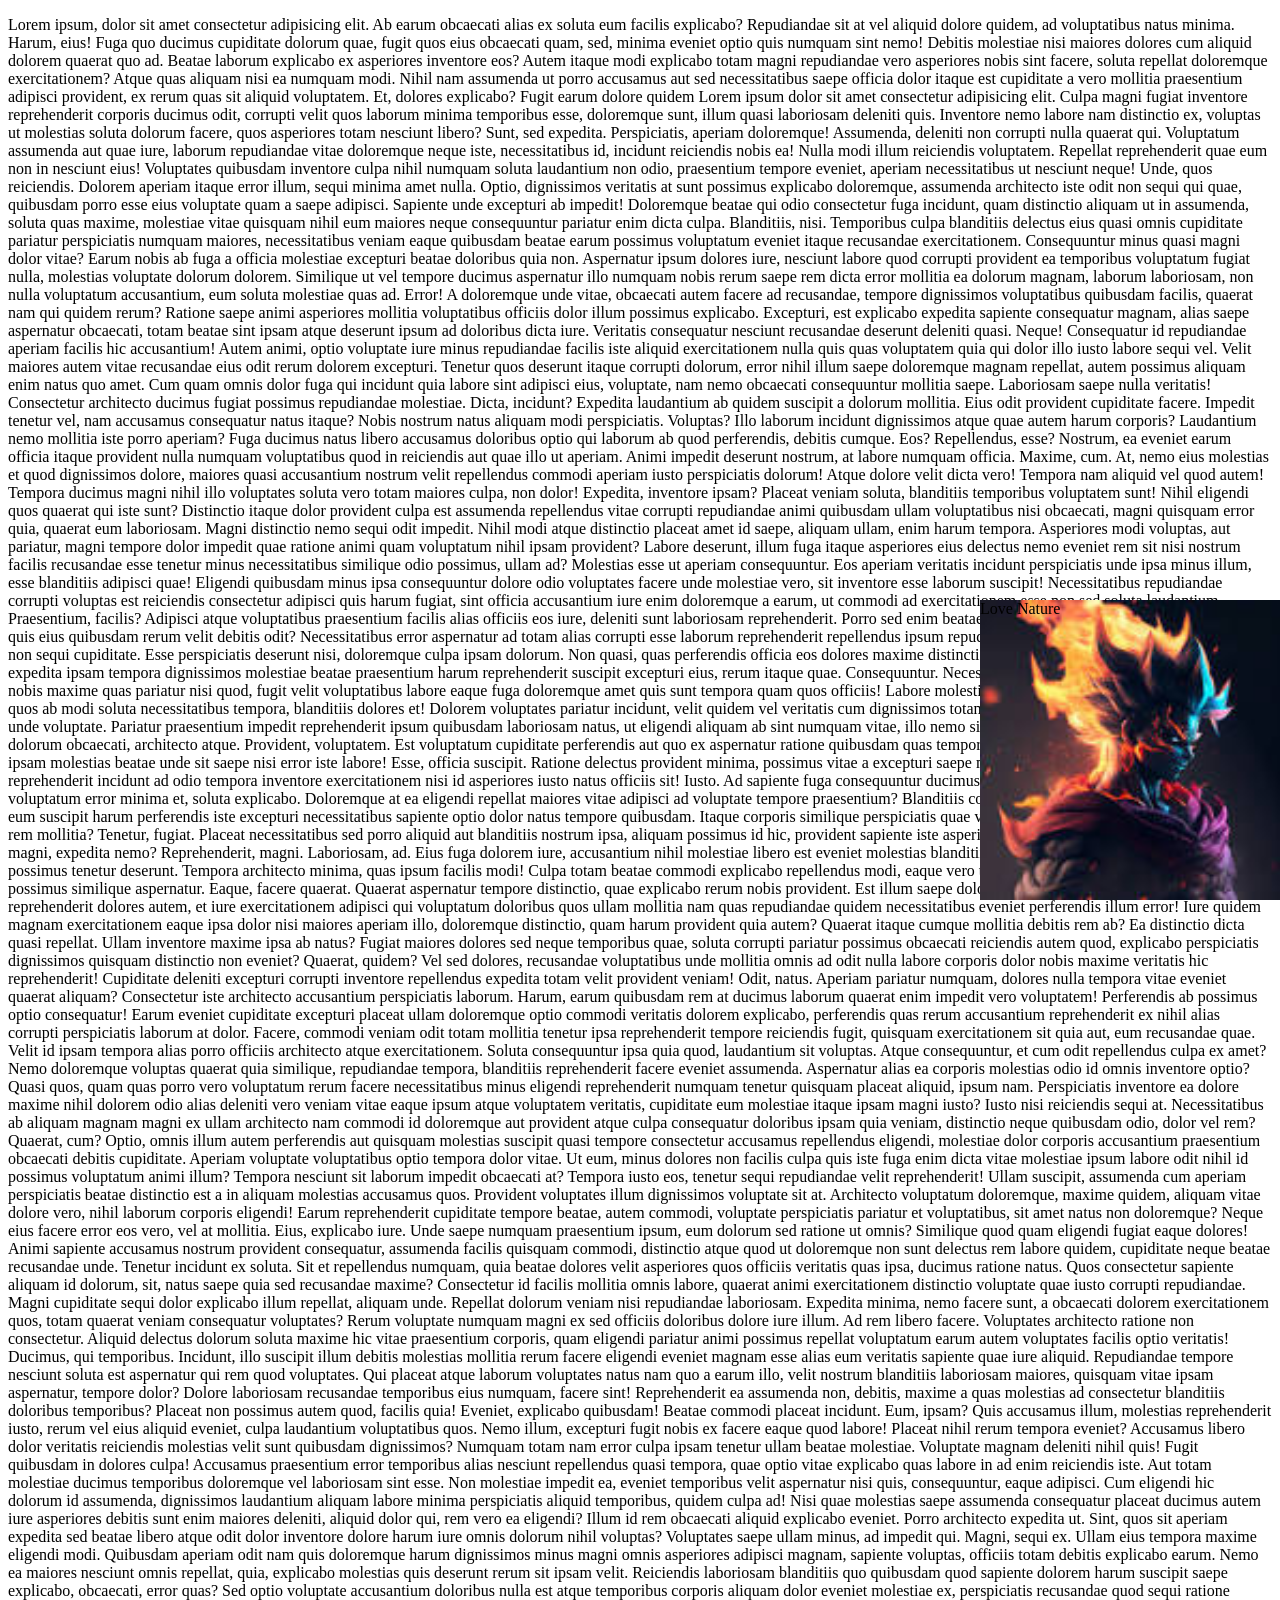
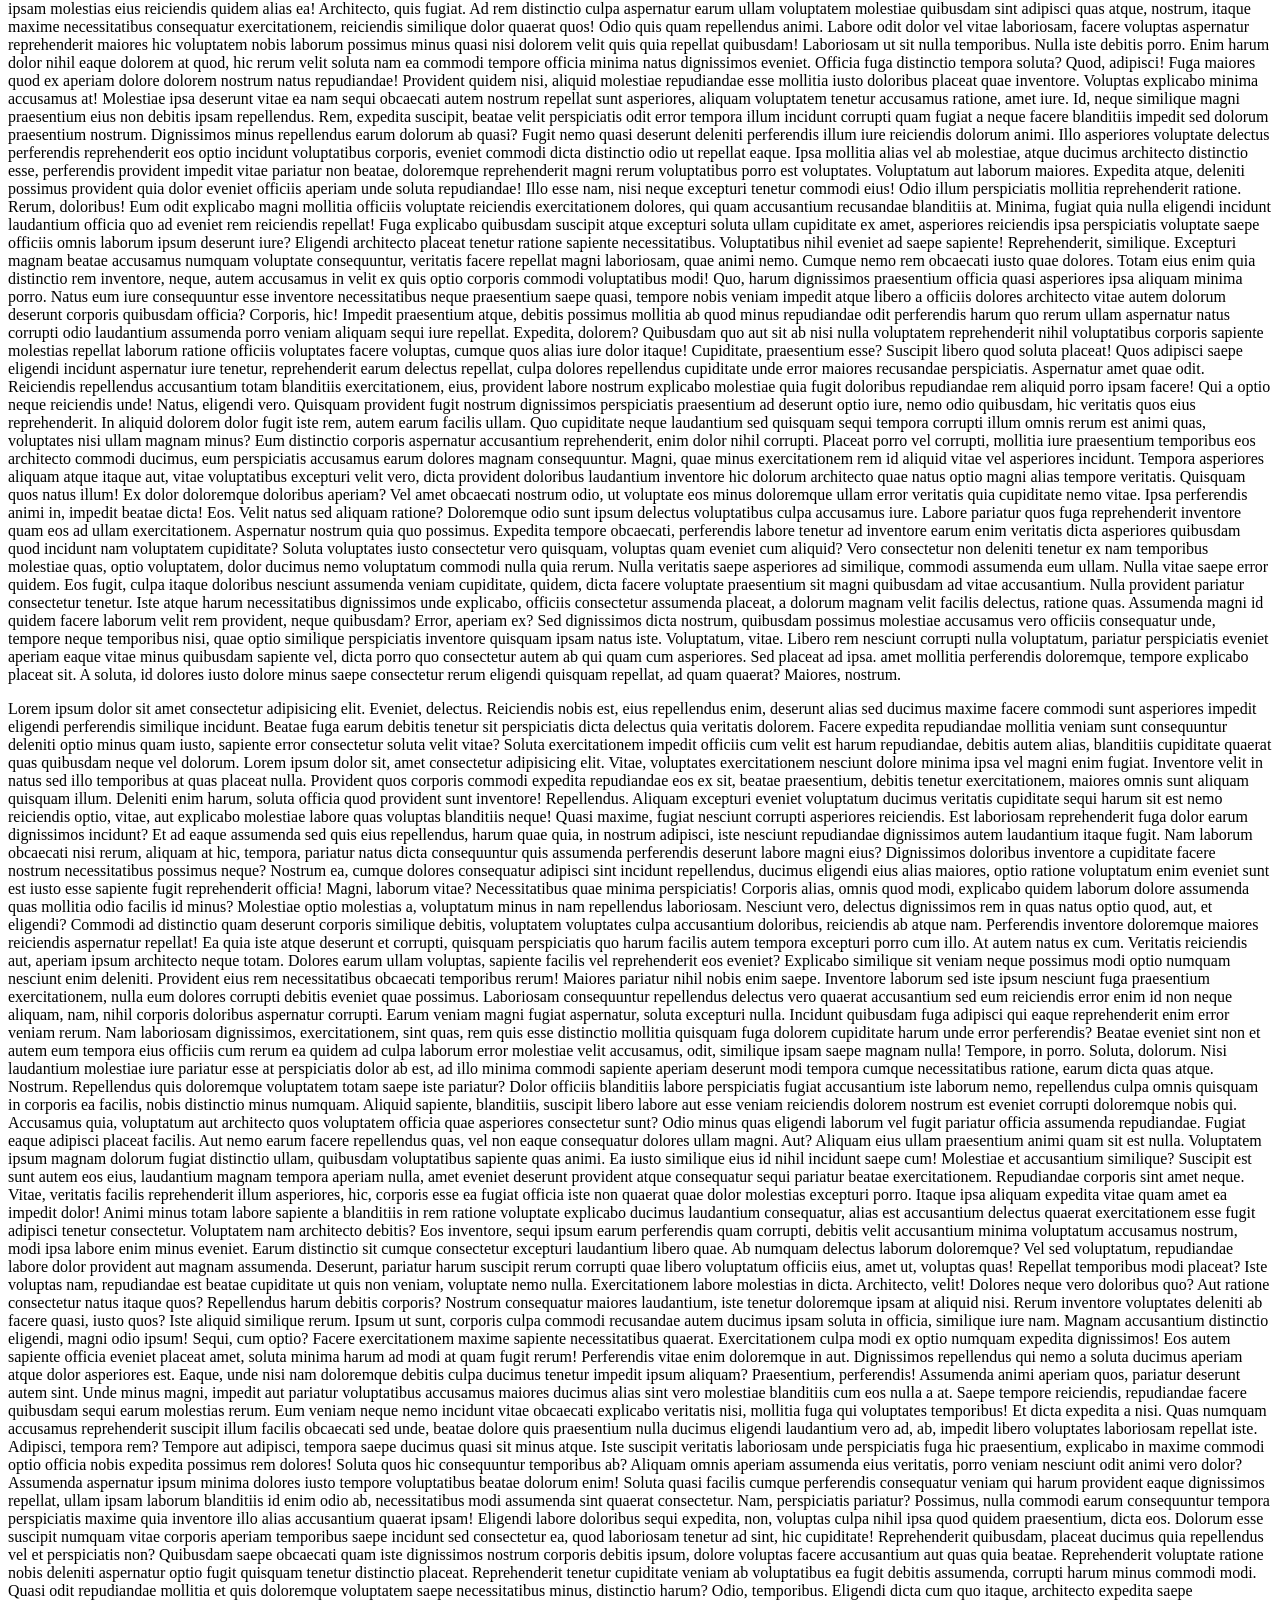
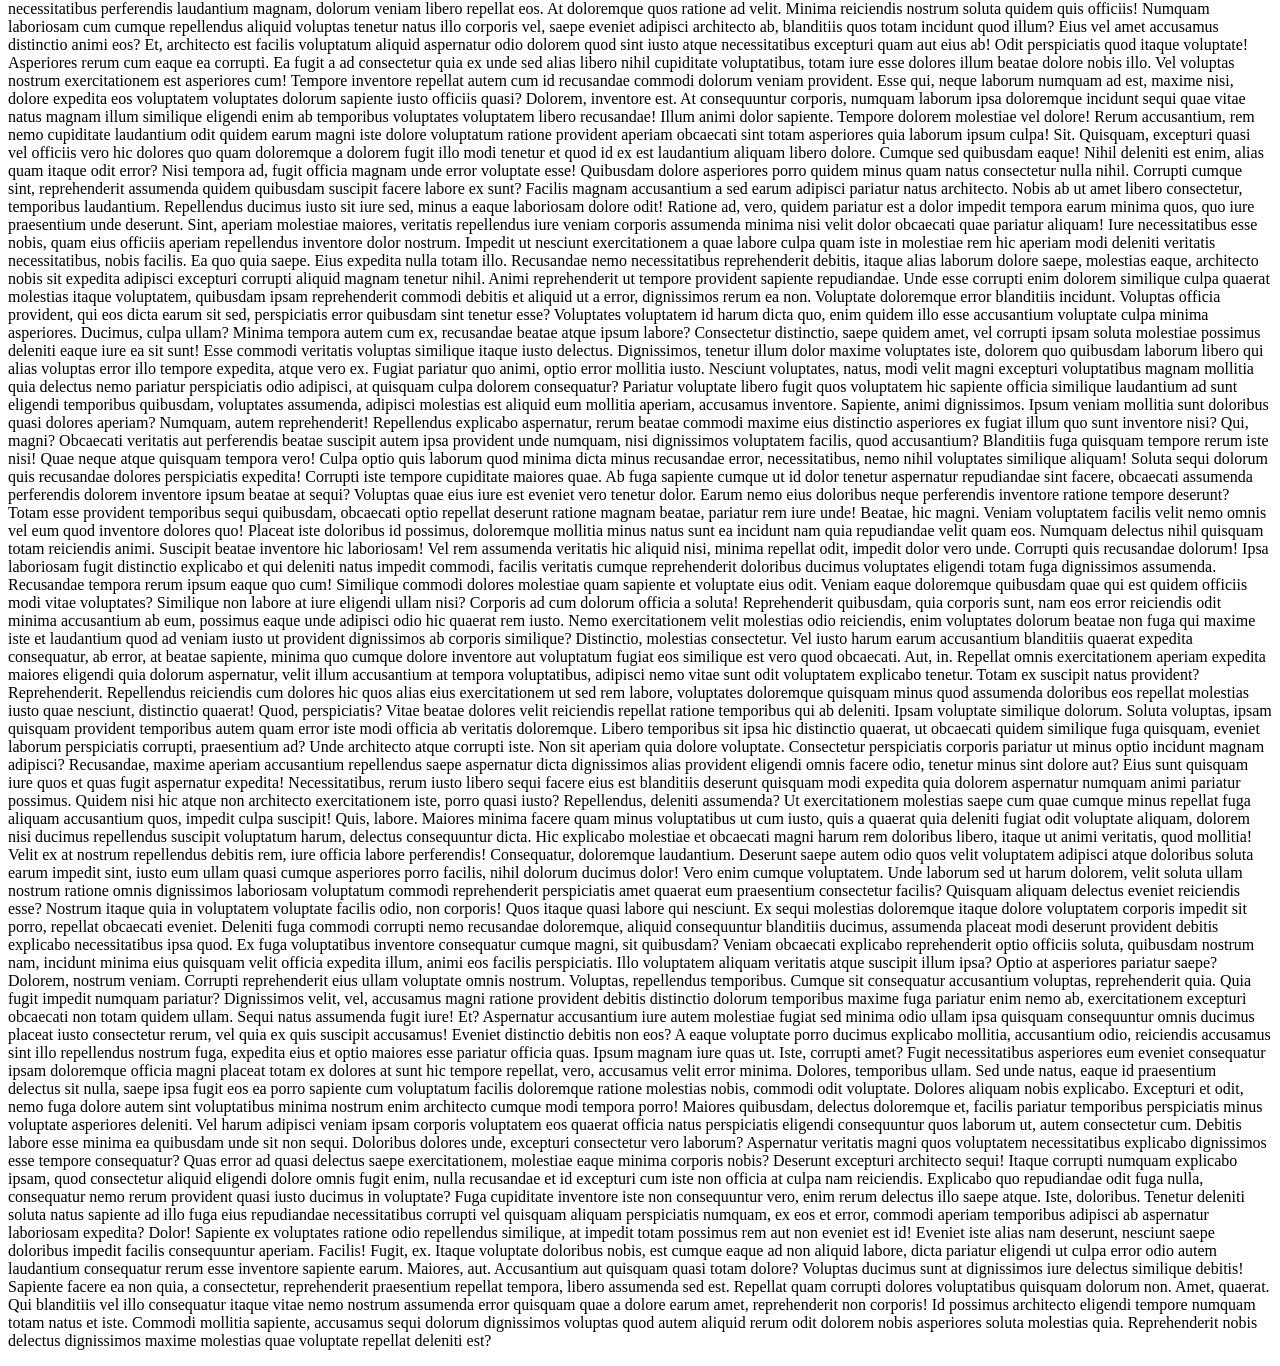
<file: level3/prac5.html>
<!DOCTYPE html>
<html lang="en">
<head>
    <meta charset="UTF-8">
    <meta name="viewport" content="width=device-width, initial-scale=1.0">
    <title>Document</title>
    <link rel="stylesheet" href="prac5.css">
</head>
<body>
    <p id="p1">Lorem ipsum, dolor sit amet consectetur adipisicing elit. Ab earum obcaecati alias ex soluta eum facilis explicabo? Repudiandae sit at vel aliquid dolore quidem, ad voluptatibus natus minima. Harum, eius!
    Fuga quo ducimus cupiditate dolorum quae, fugit quos eius obcaecati quam, sed, minima eveniet optio quis numquam sint nemo! Debitis molestiae nisi maiores dolores cum aliquid dolorem quaerat quo ad.
    Beatae laborum explicabo ex asperiores inventore eos? Autem itaque modi explicabo totam magni repudiandae vero asperiores nobis sint facere, soluta repellat doloremque exercitationem? Atque quas aliquam nisi ea numquam modi.
    Nihil nam assumenda ut porro accusamus aut sed necessitatibus saepe officia dolor itaque est cupiditate a vero mollitia praesentium adipisci provident, ex rerum quas sit aliquid voluptatem. Et, dolores explicabo?
    Fugit earum dolore quidem Lorem ipsum dolor sit amet consectetur adipisicing elit. Culpa magni fugiat inventore reprehenderit corporis ducimus odit, corrupti velit quos laborum minima temporibus esse, doloremque sunt, illum quasi laboriosam deleniti quis.
    Inventore nemo labore nam distinctio ex, voluptas ut molestias soluta dolorum facere, quos asperiores totam nesciunt libero? Sunt, sed expedita. Perspiciatis, aperiam doloremque! Assumenda, deleniti non corrupti nulla quaerat qui.
    Voluptatum assumenda aut quae iure, laborum repudiandae vitae doloremque neque iste, necessitatibus id, incidunt reiciendis nobis ea! Nulla modi illum reiciendis voluptatem. Repellat reprehenderit quae eum non in nesciunt eius!
    Voluptates quibusdam inventore culpa nihil numquam soluta laudantium non odio, praesentium tempore eveniet, aperiam necessitatibus ut nesciunt neque! Unde, quos reiciendis. Dolorem aperiam itaque error illum, sequi minima amet nulla.
    Optio, dignissimos veritatis at sunt possimus explicabo doloremque, assumenda architecto iste odit non sequi qui quae, quibusdam porro esse eius voluptate quam a saepe adipisci. Sapiente unde excepturi ab impedit!
    Doloremque beatae qui odio consectetur fuga incidunt, quam distinctio aliquam ut in assumenda, soluta quas maxime, molestiae vitae quisquam nihil eum maiores neque consequuntur pariatur enim dicta culpa. Blanditiis, nisi.
    Temporibus culpa blanditiis delectus eius quasi omnis cupiditate pariatur perspiciatis numquam maiores, necessitatibus veniam eaque quibusdam beatae earum possimus voluptatum eveniet itaque recusandae exercitationem. Consequuntur minus quasi magni dolor vitae?
    Earum nobis ab fuga a officia molestiae excepturi beatae doloribus quia non. Aspernatur ipsum dolores iure, nesciunt labore quod corrupti provident ea temporibus voluptatum fugiat nulla, molestias voluptate dolorum dolorem.
    Similique ut vel tempore ducimus aspernatur illo numquam nobis rerum saepe rem dicta error mollitia ea dolorum magnam, laborum laboriosam, non nulla voluptatum accusantium, eum soluta molestiae quas ad. Error!
    A doloremque unde vitae, obcaecati autem facere ad recusandae, tempore dignissimos voluptatibus quibusdam facilis, quaerat nam qui quidem rerum? Ratione saepe animi asperiores mollitia voluptatibus officiis dolor illum possimus explicabo.
    Excepturi, est explicabo expedita sapiente consequatur magnam, alias saepe aspernatur obcaecati, totam beatae sint ipsam atque deserunt ipsum ad doloribus dicta iure. Veritatis consequatur nesciunt recusandae deserunt deleniti quasi. Neque!
    Consequatur id repudiandae aperiam facilis hic accusantium! Autem animi, optio voluptate iure minus repudiandae facilis iste aliquid exercitationem nulla quis quas voluptatem quia qui dolor illo iusto labore sequi vel.
    Velit maiores autem vitae recusandae eius odit rerum dolorem excepturi. Tenetur quos deserunt itaque corrupti dolorum, error nihil illum saepe doloremque magnam repellat, autem possimus aliquam enim natus quo amet.
    Cum quam omnis dolor fuga qui incidunt quia labore sint adipisci eius, voluptate, nam nemo obcaecati consequuntur mollitia saepe. Laboriosam saepe nulla veritatis! Consectetur architecto ducimus fugiat possimus repudiandae molestiae.
    Dicta, incidunt? Expedita laudantium ab quidem suscipit a dolorum mollitia. Eius odit provident cupiditate facere. Impedit tenetur vel, nam accusamus consequatur natus itaque? Nobis nostrum natus aliquam modi perspiciatis. Voluptas?
    Illo laborum incidunt dignissimos atque quae autem harum corporis? Laudantium nemo mollitia iste porro aperiam? Fuga ducimus natus libero accusamus doloribus optio qui laborum ab quod perferendis, debitis cumque. Eos?
    Repellendus, esse? Nostrum, ea eveniet earum officia itaque provident nulla numquam voluptatibus quod in reiciendis aut quae illo ut aperiam. Animi impedit deserunt nostrum, at labore numquam officia. Maxime, cum.
    At, nemo eius molestias et quod dignissimos dolore, maiores quasi accusantium nostrum velit repellendus commodi aperiam iusto perspiciatis dolorum! Atque dolore velit dicta vero! Tempora nam aliquid vel quod autem!
    Tempora ducimus magni nihil illo voluptates soluta vero totam maiores culpa, non dolor! Expedita, inventore ipsam? Placeat veniam soluta, blanditiis temporibus voluptatem sunt! Nihil eligendi quos quaerat qui iste sunt?
    Distinctio itaque dolor provident culpa est assumenda repellendus vitae corrupti repudiandae animi quibusdam ullam voluptatibus nisi obcaecati, magni quisquam error quia, quaerat eum laboriosam. Magni distinctio nemo sequi odit impedit.
    Nihil modi atque distinctio placeat amet id saepe, aliquam ullam, enim harum tempora. Asperiores modi voluptas, aut pariatur, magni tempore dolor impedit quae ratione animi quam voluptatum nihil ipsam provident?
    Labore deserunt, illum fuga itaque asperiores eius delectus nemo eveniet rem sit nisi nostrum facilis recusandae esse tenetur minus necessitatibus similique odio possimus, ullam ad? Molestias esse ut aperiam consequuntur.
    Eos aperiam veritatis incidunt perspiciatis unde ipsa minus illum, esse blanditiis adipisci quae! Eligendi quibusdam minus ipsa consequuntur dolore odio voluptates facere unde molestiae vero, sit inventore esse laborum suscipit!
    Necessitatibus repudiandae corrupti voluptas est reiciendis consectetur adipisci quis harum fugiat, sint officia accusantium iure enim doloremque a earum, ut commodi ad exercitationem esse non sed soluta laudantium. Praesentium, facilis?
    Adipisci atque voluptatibus praesentium facilis alias officiis eos iure, deleniti sunt laboriosam reprehenderit. Porro sed enim beatae est ad labore cum! Consequuntur, impedit quis eius quibusdam rerum velit debitis odit?
    Necessitatibus error aspernatur ad totam alias corrupti esse laborum reprehenderit repellendus ipsum repudiandae labore, quia quasi id officia magni non sequi cupiditate. Esse perspiciatis deserunt nisi, doloremque culpa ipsam dolorum.
    Non quasi, quas perferendis officia eos dolores maxime distinctio deleniti accusantium qui amet dolorem expedita ipsam tempora dignissimos molestiae beatae praesentium harum reprehenderit suscipit excepturi eius, rerum itaque quae. Consequuntur.
    Necessitatibus eum recusandae temporibus in, nobis maxime quas pariatur nisi quod, fugit velit voluptatibus labore eaque fuga doloremque amet quis sunt tempora quam quos officiis! Labore molestiae fugiat fuga minus.
    Exercitationem culpa quos ab modi soluta necessitatibus tempora, blanditiis dolores et! Dolorem voluptates pariatur incidunt, velit quidem vel veritatis cum dignissimos totam beatae eos sint. Impedit quibusdam officia unde voluptate.
    Pariatur praesentium impedit reprehenderit ipsum quibusdam laboriosam natus, ut eligendi aliquam ab sint numquam vitae, illo nemo sit minus eos necessitatibus id eaque provident dolorum obcaecati, architecto atque. Provident, voluptatem.
    Est voluptatum cupiditate perferendis aut quo ex aspernatur ratione quibusdam quas temporibus, perspiciatis illum nesciunt esse nostrum ipsam molestias beatae unde sit saepe nisi error iste labore! Esse, officia suscipit.
    Ratione delectus provident minima, possimus vitae a excepturi saepe mollitia libero magnam labore veritatis quis reprehenderit incidunt ad odio tempora inventore exercitationem nisi id asperiores iusto natus officiis sit! Iusto.
    Ad sapiente fuga consequuntur ducimus pariatur libero laboriosam ex amet a nam voluptatum error minima et, soluta explicabo. Doloremque at ea eligendi repellat maiores vitae adipisci ad voluptate tempore praesentium?
    Blanditiis corporis facilis, ipsa, eos atque non tenetur eum suscipit harum perferendis iste excepturi necessitatibus sapiente optio dolor natus tempore quibusdam. Itaque corporis similique perspiciatis quae vel, sapiente temporibus quasi.
    Reiciendis, rem mollitia? Tenetur, fugiat. Placeat necessitatibus sed porro aliquid aut blanditiis nostrum ipsa, aliquam possimus id hic, provident sapiente iste asperiores repellendus quidem mollitia nulla nam magni, expedita nemo?
    Reprehenderit, magni. Laboriosam, ad. Eius fuga dolorem iure, accusantium nihil molestiae libero est eveniet molestias blanditiis distinctio aut, expedita, reprehenderit possimus tenetur deserunt. Tempora architecto minima, quas ipsum facilis modi!
    Culpa totam beatae commodi explicabo repellendus modi, eaque vero tempora, aperiam quis maiores. Omnis atque possimus similique aspernatur. Eaque, facere quaerat. Quaerat aspernatur tempore distinctio, quae explicabo rerum nobis provident.
    Est illum saepe dolores doloribus. Quasi aut voluptate reprehenderit dolores autem, et iure exercitationem adipisci qui voluptatum doloribus quos ullam mollitia nam quas repudiandae quidem necessitatibus eveniet perferendis illum error!
    Iure quidem magnam exercitationem eaque ipsa dolor nisi maiores aperiam illo, doloremque distinctio, quam harum provident quia autem? Quaerat itaque cumque mollitia debitis rem ab? Ea distinctio dicta quasi repellat.
    Ullam inventore maxime ipsa ab natus? Fugiat maiores dolores sed neque temporibus quae, soluta corrupti pariatur possimus obcaecati reiciendis autem quod, explicabo perspiciatis dignissimos quisquam distinctio non eveniet? Quaerat, quidem?
    Vel sed dolores, recusandae voluptatibus unde mollitia omnis ad odit nulla labore corporis dolor nobis maxime veritatis hic reprehenderit! Cupiditate deleniti excepturi corrupti inventore repellendus expedita totam velit provident veniam!
    Odit, natus. Aperiam pariatur numquam, dolores nulla tempora vitae eveniet quaerat aliquam? Consectetur iste architecto accusantium perspiciatis laborum. Harum, earum quibusdam rem at ducimus laborum quaerat enim impedit vero voluptatem!
    Perferendis ab possimus optio consequatur! Earum eveniet cupiditate excepturi placeat ullam doloremque optio commodi veritatis dolorem explicabo, perferendis quas rerum accusantium reprehenderit ex nihil alias corrupti perspiciatis laborum at dolor.
    Facere, commodi veniam odit totam mollitia tenetur ipsa reprehenderit tempore reiciendis fugit, quisquam exercitationem sit quia aut, eum recusandae quae. Velit id ipsam tempora alias porro officiis architecto atque exercitationem.
    Soluta consequuntur ipsa quia quod, laudantium sit voluptas. Atque consequuntur, et cum odit repellendus culpa ex amet? Nemo doloremque voluptas quaerat quia similique, repudiandae tempora, blanditiis reprehenderit facere eveniet assumenda.
    Aspernatur alias ea corporis molestias odio id omnis inventore optio? Quasi quos, quam quas porro vero voluptatum rerum facere necessitatibus minus eligendi reprehenderit numquam tenetur quisquam placeat aliquid, ipsum nam.
    Perspiciatis inventore ea dolore maxime nihil dolorem odio alias deleniti vero veniam vitae eaque ipsum atque voluptatem veritatis, cupiditate eum molestiae itaque ipsam magni iusto? Iusto nisi reiciendis sequi at.
    Necessitatibus ab aliquam magnam magni ex ullam architecto nam commodi id doloremque aut provident atque culpa consequatur doloribus ipsam quia veniam, distinctio neque quibusdam odio, dolor vel rem? Quaerat, cum?
    Optio, omnis illum autem perferendis aut quisquam molestias suscipit quasi tempore consectetur accusamus repellendus eligendi, molestiae dolor corporis accusantium praesentium obcaecati debitis cupiditate. Aperiam voluptate voluptatibus optio tempora dolor vitae.
    Ut eum, minus dolores non facilis culpa quis iste fuga enim dicta vitae molestiae ipsum labore odit nihil id possimus voluptatum animi illum? Tempora nesciunt sit laborum impedit obcaecati at?
    Tempora iusto eos, tenetur sequi repudiandae velit reprehenderit! Ullam suscipit, assumenda cum aperiam perspiciatis beatae distinctio est a in aliquam molestias accusamus quos. Provident voluptates illum dignissimos voluptate sit at.
    Architecto voluptatum doloremque, maxime quidem, aliquam vitae dolore vero, nihil laborum corporis eligendi! Earum reprehenderit cupiditate tempore beatae, autem commodi, voluptate perspiciatis pariatur et voluptatibus, sit amet natus non doloremque?
    Neque eius facere error eos vero, vel at mollitia. Eius, explicabo iure. Unde saepe numquam praesentium ipsum, eum dolorum sed ratione ut omnis? Similique quod quam eligendi fugiat eaque dolores!
    Animi sapiente accusamus nostrum provident consequatur, assumenda facilis quisquam commodi, distinctio atque quod ut doloremque non sunt delectus rem labore quidem, cupiditate neque beatae recusandae unde. Tenetur incidunt ex soluta.
    Sit et repellendus numquam, quia beatae dolores velit asperiores quos officiis veritatis quas ipsa, ducimus ratione natus. Quos consectetur sapiente aliquam id dolorum, sit, natus saepe quia sed recusandae maxime?
    Consectetur id facilis mollitia omnis labore, quaerat animi exercitationem distinctio voluptate quae iusto corrupti repudiandae. Magni cupiditate sequi dolor explicabo illum repellat, aliquam unde. Repellat dolorum veniam nisi repudiandae laboriosam.
    Expedita minima, nemo facere sunt, a obcaecati dolorem exercitationem quos, totam quaerat veniam consequatur voluptates? Rerum voluptate numquam magni ex sed officiis doloribus dolore iure illum. Ad rem libero facere.
    Voluptates architecto ratione non consectetur. Aliquid delectus dolorum soluta maxime hic vitae praesentium corporis, quam eligendi pariatur animi possimus repellat voluptatum earum autem voluptates facilis optio veritatis! Ducimus, qui temporibus.
    Incidunt, illo suscipit illum debitis molestias mollitia rerum facere eligendi eveniet magnam esse alias eum veritatis sapiente quae iure aliquid. Repudiandae tempore nesciunt soluta est aspernatur qui rem quod voluptates.
    Qui placeat atque laborum voluptates natus nam quo a earum illo, velit nostrum blanditiis laboriosam maiores, quisquam vitae ipsam aspernatur, tempore dolor? Dolore laboriosam recusandae temporibus eius numquam, facere sint!
    Reprehenderit ea assumenda non, debitis, maxime a quas molestias ad consectetur blanditiis doloribus temporibus? Placeat non possimus autem quod, facilis quia! Eveniet, explicabo quibusdam! Beatae commodi placeat incidunt. Eum, ipsam?
    Quis accusamus illum, molestias reprehenderit iusto, rerum vel eius aliquid eveniet, culpa laudantium voluptatibus quos. Nemo illum, excepturi fugit nobis ex facere eaque quod labore! Placeat nihil rerum tempora eveniet?
    Accusamus libero dolor veritatis reiciendis molestias velit sunt quibusdam dignissimos? Numquam totam nam error culpa ipsam tenetur ullam beatae molestiae. Voluptate magnam deleniti nihil quis! Fugit quibusdam in dolores culpa!
    Accusamus praesentium error temporibus alias nesciunt repellendus quasi tempora, quae optio vitae explicabo quas labore in ad enim reiciendis iste. Aut totam molestiae ducimus temporibus doloremque vel laboriosam sint esse.
    Non molestiae impedit ea, eveniet temporibus velit aspernatur nisi quis, consequuntur, eaque adipisci. Cum eligendi hic dolorum id assumenda, dignissimos laudantium aliquam labore minima perspiciatis aliquid temporibus, quidem culpa ad!
    Nisi quae molestias saepe assumenda consequatur placeat ducimus autem iure asperiores debitis sunt enim maiores deleniti, aliquid dolor qui, rem vero ea eligendi? Illum id rem obcaecati aliquid explicabo eveniet.
    Porro architecto expedita ut. Sint, quos sit aperiam expedita sed beatae libero atque odit dolor inventore dolore harum iure omnis dolorum nihil voluptas? Voluptates saepe ullam minus, ad impedit qui.
    Magni, sequi ex. Ullam eius tempora maxime eligendi modi. Quibusdam aperiam odit nam quis doloremque harum dignissimos minus magni omnis asperiores adipisci magnam, sapiente voluptas, officiis totam debitis explicabo earum.
    Nemo ea maiores nesciunt omnis repellat, quia, explicabo molestias quis deserunt rerum sit ipsam velit. Reiciendis laboriosam blanditiis quo quibusdam quod sapiente dolorem harum suscipit saepe explicabo, obcaecati, error quas?
    Sed optio voluptate accusantium doloribus nulla est atque temporibus corporis aliquam dolor eveniet molestiae ex, perspiciatis recusandae quod sequi ratione ipsam molestias eius reiciendis quidem alias ea! Architecto, quis fugiat.
    Ad rem distinctio culpa aspernatur earum ullam voluptatem molestiae quibusdam sint adipisci quas atque, nostrum, itaque maxime necessitatibus consequatur exercitationem, reiciendis similique dolor quaerat quos! Odio quis quam repellendus animi.
    Labore odit dolor vel vitae laboriosam, facere voluptas aspernatur reprehenderit maiores hic voluptatem nobis laborum possimus minus quasi nisi dolorem velit quis quia repellat quibusdam! Laboriosam ut sit nulla temporibus.
    Nulla iste debitis porro. Enim harum dolor nihil eaque dolorem at quod, hic rerum velit soluta nam ea commodi tempore officia minima natus dignissimos eveniet. Officia fuga distinctio tempora soluta?
    Quod, adipisci! Fuga maiores quod ex aperiam dolore dolorem nostrum natus repudiandae! Provident quidem nisi, aliquid molestiae repudiandae esse mollitia iusto doloribus placeat quae inventore. Voluptas explicabo minima accusamus at!
    Molestiae ipsa deserunt vitae ea nam sequi obcaecati autem nostrum repellat sunt asperiores, aliquam voluptatem tenetur accusamus ratione, amet iure. Id, neque similique magni praesentium eius non debitis ipsam repellendus.
    Rem, expedita suscipit, beatae velit perspiciatis odit error tempora illum incidunt corrupti quam fugiat a neque facere blanditiis impedit sed dolorum praesentium nostrum. Dignissimos minus repellendus earum dolorum ab quasi?
    Fugit nemo quasi deserunt deleniti perferendis illum iure reiciendis dolorum animi. Illo asperiores voluptate delectus perferendis reprehenderit eos optio incidunt voluptatibus corporis, eveniet commodi dicta distinctio odio ut repellat eaque.
    Ipsa mollitia alias vel ab molestiae, atque ducimus architecto distinctio esse, perferendis provident impedit vitae pariatur non beatae, doloremque reprehenderit magni rerum voluptatibus porro est voluptates. Voluptatum aut laborum maiores.
    Expedita atque, deleniti possimus provident quia dolor eveniet officiis aperiam unde soluta repudiandae! Illo esse nam, nisi neque excepturi tenetur commodi eius! Odio illum perspiciatis mollitia reprehenderit ratione. Rerum, doloribus!
    Eum odit explicabo magni mollitia officiis voluptate reiciendis exercitationem dolores, qui quam accusantium recusandae blanditiis at. Minima, fugiat quia nulla eligendi incidunt laudantium officia quo ad eveniet rem reiciendis repellat!
    Fuga explicabo quibusdam suscipit atque excepturi soluta ullam cupiditate ex amet, asperiores reiciendis ipsa perspiciatis voluptate saepe officiis omnis laborum ipsum deserunt iure? Eligendi architecto placeat tenetur ratione sapiente necessitatibus.
    Voluptatibus nihil eveniet ad saepe sapiente! Reprehenderit, similique. Excepturi magnam beatae accusamus numquam voluptate consequuntur, veritatis facere repellat magni laboriosam, quae animi nemo. Cumque nemo rem obcaecati iusto quae dolores.
    Totam eius enim quia distinctio rem inventore, neque, autem accusamus in velit ex quis optio corporis commodi voluptatibus modi! Quo, harum dignissimos praesentium officia quasi asperiores ipsa aliquam minima porro.
    Natus eum iure consequuntur esse inventore necessitatibus neque praesentium saepe quasi, tempore nobis veniam impedit atque libero a officiis dolores architecto vitae autem dolorum deserunt corporis quibusdam officia? Corporis, hic!
    Impedit praesentium atque, debitis possimus mollitia ab quod minus repudiandae odit perferendis harum quo rerum ullam aspernatur natus corrupti odio laudantium assumenda porro veniam aliquam sequi iure repellat. Expedita, dolorem?
    Quibusdam quo aut sit ab nisi nulla voluptatem reprehenderit nihil voluptatibus corporis sapiente molestias repellat laborum ratione officiis voluptates facere voluptas, cumque quos alias iure dolor itaque! Cupiditate, praesentium esse?
    Suscipit libero quod soluta placeat! Quos adipisci saepe eligendi incidunt aspernatur iure tenetur, reprehenderit earum delectus repellat, culpa dolores repellendus cupiditate unde error maiores recusandae perspiciatis. Aspernatur amet quae odit.
    Reiciendis repellendus accusantium totam blanditiis exercitationem, eius, provident labore nostrum explicabo molestiae quia fugit doloribus repudiandae rem aliquid porro ipsam facere! Qui a optio neque reiciendis unde! Natus, eligendi vero.
    Quisquam provident fugit nostrum dignissimos perspiciatis praesentium ad deserunt optio iure, nemo odio quibusdam, hic veritatis quos eius reprehenderit. In aliquid dolorem dolor fugit iste rem, autem earum facilis ullam.
    Quo cupiditate neque laudantium sed quisquam sequi tempora corrupti illum omnis rerum est animi quas, voluptates nisi ullam magnam minus? Eum distinctio corporis aspernatur accusantium reprehenderit, enim dolor nihil corrupti.
    Placeat porro vel corrupti, mollitia iure praesentium temporibus eos architecto commodi ducimus, eum perspiciatis accusamus earum dolores magnam consequuntur. Magni, quae minus exercitationem rem id aliquid vitae vel asperiores incidunt.
    Tempora asperiores aliquam atque itaque aut, vitae voluptatibus excepturi velit vero, dicta provident doloribus laudantium inventore hic dolorum architecto quae natus optio magni alias tempore veritatis. Quisquam quos natus illum!
    Ex dolor doloremque doloribus aperiam? Vel amet obcaecati nostrum odio, ut voluptate eos minus doloremque ullam error veritatis quia cupiditate nemo vitae. Ipsa perferendis animi in, impedit beatae dicta! Eos.
    Velit natus sed aliquam ratione? Doloremque odio sunt ipsum delectus voluptatibus culpa accusamus iure. Labore pariatur quos fuga reprehenderit inventore quam eos ad ullam exercitationem. Aspernatur nostrum quia quo possimus.
    Expedita tempore obcaecati, perferendis labore tenetur ad inventore earum enim veritatis dicta asperiores quibusdam quod incidunt nam voluptatem cupiditate? Soluta voluptates iusto consectetur vero quisquam, voluptas quam eveniet cum aliquid?
    Vero consectetur non deleniti tenetur ex nam temporibus molestiae quas, optio voluptatem, dolor ducimus nemo voluptatum commodi nulla quia rerum. Nulla veritatis saepe asperiores ad similique, commodi assumenda eum ullam.
    Nulla vitae saepe error quidem. Eos fugit, culpa itaque doloribus nesciunt assumenda veniam cupiditate, quidem, dicta facere voluptate praesentium sit magni quibusdam ad vitae accusantium. Nulla provident pariatur consectetur tenetur.
    Iste atque harum necessitatibus dignissimos unde explicabo, officiis consectetur assumenda placeat, a dolorum magnam velit facilis delectus, ratione quas. Assumenda magni id quidem facere laborum velit rem provident, neque quibusdam?
    Error, aperiam ex? Sed dignissimos dicta nostrum, quibusdam possimus molestiae accusamus vero officiis consequatur unde, tempore neque temporibus nisi, quae optio similique perspiciatis inventore quisquam ipsam natus iste. Voluptatum, vitae.
    Libero rem nesciunt corrupti nulla voluptatum, pariatur perspiciatis eveniet aperiam eaque vitae minus quibusdam sapiente vel, dicta porro quo consectetur autem ab qui quam cum asperiores. Sed placeat ad ipsa. amet mollitia perferendis doloremque, tempore explicabo placeat sit. A soluta, id dolores iusto dolore minus saepe consectetur rerum eligendi quisquam repellat, ad quam quaerat? Maiores, nostrum.</p>
    <div id="dv">Love Nature</div>
    <p id="p2">Lorem ipsum dolor sit amet consectetur adipisicing elit. Eveniet, delectus. Reiciendis nobis est, eius repellendus enim, deserunt alias sed ducimus maxime facere commodi sunt asperiores impedit eligendi perferendis similique incidunt.
    Beatae fuga earum debitis tenetur sit perspiciatis dicta delectus quia veritatis dolorem. Facere expedita repudiandae mollitia veniam sunt consequuntur deleniti optio minus quam iusto, sapiente error consectetur soluta velit vitae?
    Soluta exercitationem impedit officiis cum velit est harum repudiandae, debitis autem alias, blanditiis cupiditate quaerat quas quibusdam neque vel dolorum. Lorem ipsum dolor sit, amet consectetur adipisicing elit. Vitae, voluptates exercitationem nesciunt dolore minima ipsa vel magni enim fugiat. Inventore velit in natus sed illo temporibus at quas placeat nulla.
    Provident quos corporis commodi expedita repudiandae eos ex sit, beatae praesentium, debitis tenetur exercitationem, maiores omnis sunt aliquam quisquam illum. Deleniti enim harum, soluta officia quod provident sunt inventore! Repellendus.
    Aliquam excepturi eveniet voluptatum ducimus veritatis cupiditate sequi harum sit est nemo reiciendis optio, vitae, aut explicabo molestiae labore quas voluptas blanditiis neque! Quasi maxime, fugiat nesciunt corrupti asperiores reiciendis.
    Est laboriosam reprehenderit fuga dolor earum dignissimos incidunt? Et ad eaque assumenda sed quis eius repellendus, harum quae quia, in nostrum adipisci, iste nesciunt repudiandae dignissimos autem laudantium itaque fugit.
    Nam laborum obcaecati nisi rerum, aliquam at hic, tempora, pariatur natus dicta consequuntur quis assumenda perferendis deserunt labore magni eius? Dignissimos doloribus inventore a cupiditate facere nostrum necessitatibus possimus neque?
    Nostrum ea, cumque dolores consequatur adipisci sint incidunt repellendus, ducimus eligendi eius alias maiores, optio ratione voluptatum enim eveniet sunt est iusto esse sapiente fugit reprehenderit officia! Magni, laborum vitae?
    Necessitatibus quae minima perspiciatis! Corporis alias, omnis quod modi, explicabo quidem laborum dolore assumenda quas mollitia odio facilis id minus? Molestiae optio molestias a, voluptatum minus in nam repellendus laboriosam.
    Nesciunt vero, delectus dignissimos rem in quas natus optio quod, aut, et eligendi? Commodi ad distinctio quam deserunt corporis similique debitis, voluptatem voluptates culpa accusantium doloribus, reiciendis ab atque nam.
    Perferendis inventore doloremque maiores reiciendis aspernatur repellat! Ea quia iste atque deserunt et corrupti, quisquam perspiciatis quo harum facilis autem tempora excepturi porro cum illo. At autem natus ex cum.
    Veritatis reiciendis aut, aperiam ipsum architecto neque totam. Dolores earum ullam voluptas, sapiente facilis vel reprehenderit eos eveniet? Explicabo similique sit veniam neque possimus modi optio numquam nesciunt enim deleniti.
    Provident eius rem necessitatibus obcaecati temporibus rerum! Maiores pariatur nihil nobis enim saepe. Inventore laborum sed iste ipsum nesciunt fuga praesentium exercitationem, nulla eum dolores corrupti debitis eveniet quae possimus.
    Laboriosam consequuntur repellendus delectus vero quaerat accusantium sed eum reiciendis error enim id non neque aliquam, nam, nihil corporis doloribus aspernatur corrupti. Earum veniam magni fugiat aspernatur, soluta excepturi nulla.
    Incidunt quibusdam fuga adipisci qui eaque reprehenderit enim error veniam rerum. Nam laboriosam dignissimos, exercitationem, sint quas, rem quis esse distinctio mollitia quisquam fuga dolorem cupiditate harum unde error perferendis?
    Beatae eveniet sint non et autem eum tempora eius officiis cum rerum ea quidem ad culpa laborum error molestiae velit accusamus, odit, similique ipsam saepe magnam nulla! Tempore, in porro.
    Soluta, dolorum. Nisi laudantium molestiae iure pariatur esse at perspiciatis dolor ab est, ad illo minima commodi sapiente aperiam deserunt modi tempora cumque necessitatibus ratione, earum dicta quas atque. Nostrum.
    Repellendus quis doloremque voluptatem totam saepe iste pariatur? Dolor officiis blanditiis labore perspiciatis fugiat accusantium iste laborum nemo, repellendus culpa omnis quisquam in corporis ea facilis, nobis distinctio minus numquam.
    Aliquid sapiente, blanditiis, suscipit libero labore aut esse veniam reiciendis dolorem nostrum est eveniet corrupti doloremque nobis qui. Accusamus quia, voluptatum aut architecto quos voluptatem officia quae asperiores consectetur sunt?
    Odio minus quas eligendi laborum vel fugit pariatur officia assumenda repudiandae. Fugiat eaque adipisci placeat facilis. Aut nemo earum facere repellendus quas, vel non eaque consequatur dolores ullam magni. Aut?
    Aliquam eius ullam praesentium animi quam sit est nulla. Voluptatem ipsum magnam dolorum fugiat distinctio ullam, quibusdam voluptatibus sapiente quas animi. Ea iusto similique eius id nihil incidunt saepe cum!
    Molestiae et accusantium similique? Suscipit est sunt autem eos eius, laudantium magnam tempora aperiam nulla, amet eveniet deserunt provident atque consequatur sequi pariatur beatae exercitationem. Repudiandae corporis sint amet neque.
    Vitae, veritatis facilis reprehenderit illum asperiores, hic, corporis esse ea fugiat officia iste non quaerat quae dolor molestias excepturi porro. Itaque ipsa aliquam expedita vitae quam amet ea impedit dolor!
    Animi minus totam labore sapiente a blanditiis in rem ratione voluptate explicabo ducimus laudantium consequatur, alias est accusantium delectus quaerat exercitationem esse fugit adipisci tenetur consectetur. Voluptatem nam architecto debitis?
    Eos inventore, sequi ipsum earum perferendis quam corrupti, debitis velit accusantium minima voluptatum accusamus nostrum, modi ipsa labore enim minus eveniet. Earum distinctio sit cumque consectetur excepturi laudantium libero quae.
    Ab numquam delectus laborum doloremque? Vel sed voluptatum, repudiandae labore dolor provident aut magnam assumenda. Deserunt, pariatur harum suscipit rerum corrupti quae libero voluptatum officiis eius, amet ut, voluptas quas!
    Repellat temporibus modi placeat? Iste voluptas nam, repudiandae est beatae cupiditate ut quis non veniam, voluptate nemo nulla. Exercitationem labore molestias in dicta. Architecto, velit! Dolores neque vero doloribus quo?
    Aut ratione consectetur natus itaque quos? Repellendus harum debitis corporis? Nostrum consequatur maiores laudantium, iste tenetur doloremque ipsam at aliquid nisi. Rerum inventore voluptates deleniti ab facere quasi, iusto quos?
    Iste aliquid similique rerum. Ipsum ut sunt, corporis culpa commodi recusandae autem ducimus ipsam soluta in officia, similique iure nam. Magnam accusantium distinctio eligendi, magni odio ipsum! Sequi, cum optio?
    Facere exercitationem maxime sapiente necessitatibus quaerat. Exercitationem culpa modi ex optio numquam expedita dignissimos! Eos autem sapiente officia eveniet placeat amet, soluta minima harum ad modi at quam fugit rerum!
    Perferendis vitae enim doloremque in aut. Dignissimos repellendus qui nemo a soluta ducimus aperiam atque dolor asperiores est. Eaque, unde nisi nam doloremque debitis culpa ducimus tenetur impedit ipsum aliquam?
    Praesentium, perferendis! Assumenda animi aperiam quos, pariatur deserunt autem sint. Unde minus magni, impedit aut pariatur voluptatibus accusamus maiores ducimus alias sint vero molestiae blanditiis cum eos nulla a at.
    Saepe tempore reiciendis, repudiandae facere quibusdam sequi earum molestias rerum. Eum veniam neque nemo incidunt vitae obcaecati explicabo veritatis nisi, mollitia fuga qui voluptates temporibus! Et dicta expedita a nisi.
    Quas numquam accusamus reprehenderit suscipit illum facilis obcaecati sed unde, beatae dolore quis praesentium nulla ducimus eligendi laudantium vero ad, ab, impedit libero voluptates laboriosam repellat iste. Adipisci, tempora rem?
    Tempore aut adipisci, tempora saepe ducimus quasi sit minus atque. Iste suscipit veritatis laboriosam unde perspiciatis fuga hic praesentium, explicabo in maxime commodi optio officia nobis expedita possimus rem dolores!
    Soluta quos hic consequuntur temporibus ab? Aliquam omnis aperiam assumenda eius veritatis, porro veniam nesciunt odit animi vero dolor? Assumenda aspernatur ipsum minima dolores iusto tempore voluptatibus beatae dolorum enim!
    Soluta quasi facilis cumque perferendis consequatur veniam qui harum provident eaque dignissimos repellat, ullam ipsam laborum blanditiis id enim odio ab, necessitatibus modi assumenda sint quaerat consectetur. Nam, perspiciatis pariatur?
    Possimus, nulla commodi earum consequuntur tempora perspiciatis maxime quia inventore illo alias accusantium quaerat ipsam! Eligendi labore doloribus sequi expedita, non, voluptas culpa nihil ipsa quod quidem praesentium, dicta eos.
    Dolorum esse suscipit numquam vitae corporis aperiam temporibus saepe incidunt sed consectetur ea, quod laboriosam tenetur ad sint, hic cupiditate! Reprehenderit quibusdam, placeat ducimus quia repellendus vel et perspiciatis non?
    Quibusdam saepe obcaecati quam iste dignissimos nostrum corporis debitis ipsum, dolore voluptas facere accusantium aut quas quia beatae. Reprehenderit voluptate ratione nobis deleniti aspernatur optio fugit quisquam tenetur distinctio placeat.
    Reprehenderit tenetur cupiditate veniam ab voluptatibus ea fugit debitis assumenda, corrupti harum minus commodi modi. Quasi odit repudiandae mollitia et quis doloremque voluptatem saepe necessitatibus minus, distinctio harum? Odio, temporibus.
    Eligendi dicta cum quo itaque, architecto expedita saepe necessitatibus perferendis laudantium magnam, dolorum veniam libero repellat eos. At doloremque quos ratione ad velit. Minima reiciendis nostrum soluta quidem quis officiis!
    Numquam laboriosam cum cumque repellendus aliquid voluptas tenetur natus illo corporis vel, saepe eveniet adipisci architecto ab, blanditiis quos totam incidunt quod illum? Eius vel amet accusamus distinctio animi eos?
    Et, architecto est facilis voluptatum aliquid aspernatur odio dolorem quod sint iusto atque necessitatibus excepturi quam aut eius ab! Odit perspiciatis quod itaque voluptate! Asperiores rerum cum eaque ea corrupti.
    Ea fugit a ad consectetur quia ex unde sed alias libero nihil cupiditate voluptatibus, totam iure esse dolores illum beatae dolore nobis illo. Vel voluptas nostrum exercitationem est asperiores cum!
    Tempore inventore repellat autem cum id recusandae commodi dolorum veniam provident. Esse qui, neque laborum numquam ad est, maxime nisi, dolore expedita eos voluptatem voluptates dolorum sapiente iusto officiis quasi?
    Dolorem, inventore est. At consequuntur corporis, numquam laborum ipsa doloremque incidunt sequi quae vitae natus magnam illum similique eligendi enim ab temporibus voluptates voluptatem libero recusandae! Illum animi dolor sapiente.
    Tempore dolorem molestiae vel dolore! Rerum accusantium, rem nemo cupiditate laudantium odit quidem earum magni iste dolore voluptatum ratione provident aperiam obcaecati sint totam asperiores quia laborum ipsum culpa! Sit.
    Quisquam, excepturi quasi vel officiis vero hic dolores quo quam doloremque a dolorem fugit illo modi tenetur et quod id ex est laudantium aliquam libero dolore. Cumque sed quibusdam eaque!
    Nihil deleniti est enim, alias quam itaque odit error? Nisi tempora ad, fugit officia magnam unde error voluptate esse! Quibusdam dolore asperiores porro quidem minus quam natus consectetur nulla nihil.
    Corrupti cumque sint, reprehenderit assumenda quidem quibusdam suscipit facere labore ex sunt? Facilis magnam accusantium a sed earum adipisci pariatur natus architecto. Nobis ab ut amet libero consectetur, temporibus laudantium.
    Repellendus ducimus iusto sit iure sed, minus a eaque laboriosam dolore odit! Ratione ad, vero, quidem pariatur est a dolor impedit tempora earum minima quos, quo iure praesentium unde deserunt.
    Sint, aperiam molestiae maiores, veritatis repellendus iure veniam corporis assumenda minima nisi velit dolor obcaecati quae pariatur aliquam! Iure necessitatibus esse nobis, quam eius officiis aperiam repellendus inventore dolor nostrum.
    Impedit ut nesciunt exercitationem a quae labore culpa quam iste in molestiae rem hic aperiam modi deleniti veritatis necessitatibus, nobis facilis. Ea quo quia saepe. Eius expedita nulla totam illo.
    Recusandae nemo necessitatibus reprehenderit debitis, itaque alias laborum dolore saepe, molestias eaque, architecto nobis sit expedita adipisci excepturi corrupti aliquid magnam tenetur nihil. Animi reprehenderit ut tempore provident sapiente repudiandae.
    Unde esse corrupti enim dolorem similique culpa quaerat molestias itaque voluptatem, quibusdam ipsam reprehenderit commodi debitis et aliquid ut a error, dignissimos rerum ea non. Voluptate doloremque error blanditiis incidunt.
    Voluptas officia provident, qui eos dicta earum sit sed, perspiciatis error quibusdam sint tenetur esse? Voluptates voluptatem id harum dicta quo, enim quidem illo esse accusantium voluptate culpa minima asperiores.
    Ducimus, culpa ullam? Minima tempora autem cum ex, recusandae beatae atque ipsum labore? Consectetur distinctio, saepe quidem amet, vel corrupti ipsam soluta molestiae possimus deleniti eaque iure ea sit sunt!
    Esse commodi veritatis voluptas similique itaque iusto delectus. Dignissimos, tenetur illum dolor maxime voluptates iste, dolorem quo quibusdam laborum libero qui alias voluptas error illo tempore expedita, atque vero ex.
    Fugiat pariatur quo animi, optio error mollitia iusto. Nesciunt voluptates, natus, modi velit magni excepturi voluptatibus magnam mollitia quia delectus nemo pariatur perspiciatis odio adipisci, at quisquam culpa dolorem consequatur?
    Pariatur voluptate libero fugit quos voluptatem hic sapiente officia similique laudantium ad sunt eligendi temporibus quibusdam, voluptates assumenda, adipisci molestias est aliquid eum mollitia aperiam, accusamus inventore. Sapiente, animi dignissimos.
    Ipsum veniam mollitia sunt doloribus quasi dolores aperiam? Numquam, autem reprehenderit! Repellendus explicabo aspernatur, rerum beatae commodi maxime eius distinctio asperiores ex fugiat illum quo sunt inventore nisi? Qui, magni?
    Obcaecati veritatis aut perferendis beatae suscipit autem ipsa provident unde numquam, nisi dignissimos voluptatem facilis, quod accusantium? Blanditiis fuga quisquam tempore rerum iste nisi! Quae neque atque quisquam tempora vero!
    Culpa optio quis laborum quod minima dicta minus recusandae error, necessitatibus, nemo nihil voluptates similique aliquam! Soluta sequi dolorum quis recusandae dolores perspiciatis expedita! Corrupti iste tempore cupiditate maiores quae.
    Ab fuga sapiente cumque ut id dolor tenetur aspernatur repudiandae sint facere, obcaecati assumenda perferendis dolorem inventore ipsum beatae at sequi? Voluptas quae eius iure est eveniet vero tenetur dolor.
    Earum nemo eius doloribus neque perferendis inventore ratione tempore deserunt? Totam esse provident temporibus sequi quibusdam, obcaecati optio repellat deserunt ratione magnam beatae, pariatur rem iure unde! Beatae, hic magni.
    Veniam voluptatem facilis velit nemo omnis vel eum quod inventore dolores quo! Placeat iste doloribus id possimus, doloremque mollitia minus natus sunt ea incidunt nam quia repudiandae velit quam eos.
    Numquam delectus nihil quisquam totam reiciendis animi. Suscipit beatae inventore hic laboriosam! Vel rem assumenda veritatis hic aliquid nisi, minima repellat odit, impedit dolor vero unde. Corrupti quis recusandae dolorum!
    Ipsa laboriosam fugit distinctio explicabo et qui deleniti natus impedit commodi, facilis veritatis cumque reprehenderit doloribus ducimus voluptates eligendi totam fuga dignissimos assumenda. Recusandae tempora rerum ipsum eaque quo cum!
    Similique commodi dolores molestiae quam sapiente et voluptate eius odit. Veniam eaque doloremque quibusdam quae qui est quidem officiis modi vitae voluptates? Similique non labore at iure eligendi ullam nisi?
    Corporis ad cum dolorum officia a soluta! Reprehenderit quibusdam, quia corporis sunt, nam eos error reiciendis odit minima accusantium ab eum, possimus eaque unde adipisci odio hic quaerat rem iusto.
    Nemo exercitationem velit molestias odio reiciendis, enim voluptates dolorum beatae non fuga qui maxime iste et laudantium quod ad veniam iusto ut provident dignissimos ab corporis similique? Distinctio, molestias consectetur.
    Vel iusto harum earum accusantium blanditiis quaerat expedita consequatur, ab error, at beatae sapiente, minima quo cumque dolore inventore aut voluptatum fugiat eos similique est vero quod obcaecati. Aut, in.
    Repellat omnis exercitationem aperiam expedita maiores eligendi quia dolorum aspernatur, velit illum accusantium at tempora voluptatibus, adipisci nemo vitae sunt odit voluptatem explicabo tenetur. Totam ex suscipit natus provident? Reprehenderit.
    Repellendus reiciendis cum dolores hic quos alias eius exercitationem ut sed rem labore, voluptates doloremque quisquam minus quod assumenda doloribus eos repellat molestias iusto quae nesciunt, distinctio quaerat! Quod, perspiciatis?
    Vitae beatae dolores velit reiciendis repellat ratione temporibus qui ab deleniti. Ipsam voluptate similique dolorum. Soluta voluptas, ipsam quisquam provident temporibus autem quam error iste modi officia ab veritatis doloremque.
    Libero temporibus sit ipsa hic distinctio quaerat, ut obcaecati quidem similique fuga quisquam, eveniet laborum perspiciatis corrupti, praesentium ad? Unde architecto atque corrupti iste. Non sit aperiam quia dolore voluptate.
    Consectetur perspiciatis corporis pariatur ut minus optio incidunt magnam adipisci? Recusandae, maxime aperiam accusantium repellendus saepe aspernatur dicta dignissimos alias provident eligendi omnis facere odio, tenetur minus sint dolore aut?
    Eius sunt quisquam iure quos et quas fugit aspernatur expedita! Necessitatibus, rerum iusto libero sequi facere eius est blanditiis deserunt quisquam modi expedita quia dolorem aspernatur numquam animi pariatur possimus.
    Quidem nisi hic atque non architecto exercitationem iste, porro quasi iusto? Repellendus, deleniti assumenda? Ut exercitationem molestias saepe cum quae cumque minus repellat fuga aliquam accusantium quos, impedit culpa suscipit!
    Quis, labore. Maiores minima facere quam minus voluptatibus ut cum iusto, quis a quaerat quia deleniti fugiat odit voluptate aliquam, dolorem nisi ducimus repellendus suscipit voluptatum harum, delectus consequuntur dicta.
    Hic explicabo molestiae et obcaecati magni harum rem doloribus libero, itaque ut animi veritatis, quod mollitia! Velit ex at nostrum repellendus debitis rem, iure officia labore perferendis! Consequatur, doloremque laudantium.
    Deserunt saepe autem odio quos velit voluptatem adipisci atque doloribus soluta earum impedit sint, iusto eum ullam quasi cumque asperiores porro facilis, nihil dolorum ducimus dolor! Vero enim cumque voluptatem.
    Unde laborum sed ut harum dolorem, velit soluta ullam nostrum ratione omnis dignissimos laboriosam voluptatum commodi reprehenderit perspiciatis amet quaerat eum praesentium consectetur facilis? Quisquam aliquam delectus eveniet reiciendis esse?
    Nostrum itaque quia in voluptatem voluptate facilis odio, non corporis! Quos itaque quasi labore qui nesciunt. Ex sequi molestias doloremque itaque dolore voluptatem corporis impedit sit porro, repellat obcaecati eveniet.
    Deleniti fuga commodi corrupti nemo recusandae doloremque, aliquid consequuntur blanditiis ducimus, assumenda placeat modi deserunt provident debitis explicabo necessitatibus ipsa quod. Ex fuga voluptatibus inventore consequatur cumque magni, sit quibusdam?
    Veniam obcaecati explicabo reprehenderit optio officiis soluta, quibusdam nostrum nam, incidunt minima eius quisquam velit officia expedita illum, animi eos facilis perspiciatis. Illo voluptatem aliquam veritatis atque suscipit illum ipsa?
    Optio at asperiores pariatur saepe? Dolorem, nostrum veniam. Corrupti reprehenderit eius ullam voluptate omnis nostrum. Voluptas, repellendus temporibus. Cumque sit consequatur accusantium voluptas, reprehenderit quia. Quia fugit impedit numquam pariatur?
    Dignissimos velit, vel, accusamus magni ratione provident debitis distinctio dolorum temporibus maxime fuga pariatur enim nemo ab, exercitationem excepturi obcaecati non totam quidem ullam. Sequi natus assumenda fugit iure! Et?
    Aspernatur accusantium iure autem molestiae fugiat sed minima odio ullam ipsa quisquam consequuntur omnis ducimus placeat iusto consectetur rerum, vel quia ex quis suscipit accusamus! Eveniet distinctio debitis non eos?
    A eaque voluptate porro ducimus explicabo mollitia, accusantium odio, reiciendis accusamus sint illo repellendus nostrum fuga, expedita eius et optio maiores esse pariatur officia quas. Ipsum magnam iure quas ut.
    Iste, corrupti amet? Fugit necessitatibus asperiores eum eveniet consequatur ipsam doloremque officia magni placeat totam ex dolores at sunt hic tempore repellat, vero, accusamus velit error minima. Dolores, temporibus ullam.
    Sed unde natus, eaque id praesentium delectus sit nulla, saepe ipsa fugit eos ea porro sapiente cum voluptatum facilis doloremque ratione molestias nobis, commodi odit voluptate. Dolores aliquam nobis explicabo.
    Excepturi et odit, nemo fuga dolore autem sint voluptatibus minima nostrum enim architecto cumque modi tempora porro! Maiores quibusdam, delectus doloremque et, facilis pariatur temporibus perspiciatis minus voluptate asperiores deleniti.
    Vel harum adipisci veniam ipsam corporis voluptatem eos quaerat officia natus perspiciatis eligendi consequuntur quos laborum ut, autem consectetur cum. Debitis labore esse minima ea quibusdam unde sit non sequi.
    Doloribus dolores unde, excepturi consectetur vero laborum? Aspernatur veritatis magni quos voluptatem necessitatibus explicabo dignissimos esse tempore consequatur? Quas error ad quasi delectus saepe exercitationem, molestiae eaque minima corporis nobis?
    Deserunt excepturi architecto sequi! Itaque corrupti numquam explicabo ipsam, quod consectetur aliquid eligendi dolore omnis fugit enim, nulla recusandae et id excepturi cum iste non officia at culpa nam reiciendis.
    Explicabo quo repudiandae odit fuga nulla, consequatur nemo rerum provident quasi iusto ducimus in voluptate? Fuga cupiditate inventore iste non consequuntur vero, enim rerum delectus illo saepe atque. Iste, doloribus.
    Tenetur deleniti soluta natus sapiente ad illo fuga eius repudiandae necessitatibus corrupti vel quisquam aliquam perspiciatis numquam, ex eos et error, commodi aperiam temporibus adipisci ab aspernatur laboriosam expedita? Dolor!
    Sapiente ex voluptates ratione odio repellendus similique, at impedit totam possimus rem aut non eveniet est id! Eveniet iste alias nam deserunt, nesciunt saepe doloribus impedit facilis consequuntur aperiam. Facilis!
    Fugit, ex. Itaque voluptate doloribus nobis, est cumque eaque ad non aliquid labore, dicta pariatur eligendi ut culpa error odio autem laudantium consequatur rerum esse inventore sapiente earum. Maiores, aut.
    Accusantium aut quisquam quasi totam dolore? Voluptas ducimus sunt at dignissimos iure delectus similique debitis! Sapiente facere ea non quia, a consectetur, reprehenderit praesentium repellat tempora, libero assumenda sed est. Repellat quam corrupti dolores voluptatibus quisquam dolorum non. Amet, quaerat.
    Qui blanditiis vel illo consequatur itaque vitae nemo nostrum assumenda error quisquam quae a dolore earum amet, reprehenderit non corporis! Id possimus architecto eligendi tempore numquam totam natus et iste.
    Commodi mollitia sapiente, accusamus sequi dolorum dignissimos voluptas quod autem aliquid rerum odit dolorem nobis asperiores soluta molestias quia. Reprehenderit nobis delectus dignissimos maxime molestias quae voluptate repellat deleniti est?</p>
</body>
</html>
</file>
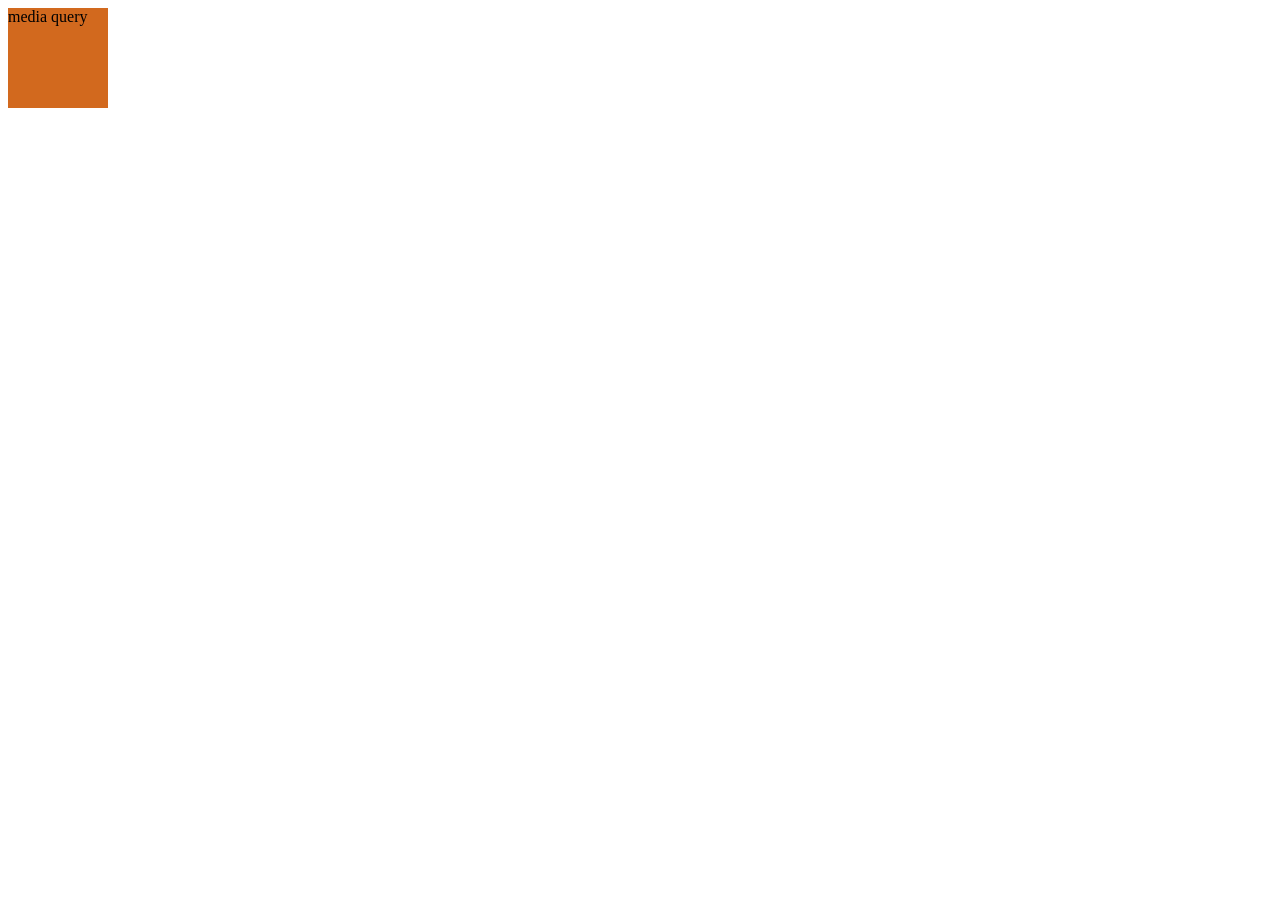
<file: level4/media.html>
<!DOCTYPE html>
<html lang="en">
<head>
    <meta charset="UTF-8">
    <meta name="viewport" content="width=device-width, initial-scale=1.0">
    <title>Media</title>
    <link rel="stylesheet" href="media.css">
</head>
<body>
    <div>media query</div>
</body>
</html>
</file>
<file: index.css>
h1{
    color: aqua;
}

h2{
    color : blue;
}
</file>
<file: level2/style.css>
div{
    height:100px;
    width : 300px;
    background-color: pink;
    text-align : right;
    border-color : yellowgreen;
    border-style : groove;
    border-width: 3px;
}

h1{
    width : 400px;
    height : 100px;
    text-align: center;
    background-color: aqua;
    color : whitesmoke;
    border : 2px dashed green;
}

p{
    border : 2px solid brown;
}

button{
    border : 3px dotted chocolate;
    border-radius: 37px;
}

#cir{
    height : 300px;
    width : 300px;
    background-color: burlywood;
    text-align: center;
    border : 4px dotted pink;
    border-radius: 50%;
}
</file>
<file: level4/style.css>
body{
    text-align: center;
}

div{
    height : 100px;
    width : 100px;
    border : 2px solid black;
}

#container {
    width : 800px;
    height : 200px;
    display : flex;
    flex-direction: row;
    /* flex-direction: column;
    flex-direction: row-reverse;
    flex-direction : column-reverse; */
    /* justify-content: center; */
    justify-content: flex-start;
    /* justify-content : flex-end;
    justify-content : space-around;
    justify-content: space-between;
    justify-content: space-evenly; */
}

#box1{
    background-color: aqua;
}

#box2{
    background-color:rgb(183, 0, 255);
    /* flex-shrink: 0; */
}

#box3{
    background-color: rgba(238, 255, 0, 0.438);
}

#box4{
    background-color: rgba(255, 0, 34, 0.548);
}

#box5{
    background-color: salmon;
}
</file>
<file: level5/style.css>
div{
    height : 100px;
    width : 100px;
    border : 2px solid black;
    background-color  : pink;
    position : absolute;
    top : 200px;
    left : 200px;
    /* transition-property: all;
    transition-duration: 2s;
    transition-timing-function: steps(5);
    transition-delay: 1s; */
    /* transition-timing-function: ease-in-out; */
    transition : all 2s ease-in 300ms;
    transform: rotate(45deg);
    transform : scale(2);
    /* transform : rotate(40deg); */
}

div:hover{
    background-color: fuchsia;
    color : red;
    font-size : 24px;
}

div:active{
    font-size : 30px;
    color : blue;
    background-color: crimson;
}
</file>
<file: prac2.css>
h1{
    text-align: center;
    text-transform: capitalize;
}

*{
    /* all property to times new roman */
    font-family: 'Times New Roman', Times, serif;
}

#outer{
    font-size: 25px;
}

#inner{
    font-size: 10px;
}
</file>
<file: practice1.css>
#box{
    background-color: blue;
    color: brown;
    font-size: large;
}

.heading{
    color: red;
}

.btn1{
    background-color: aqua;
}
</file>
<file: level2/circle.css>
div{
    height : 200px;
    width : 200px;
    border : 4px solid pink;
    background-color: aqua;
    border-radius: 50%;
    /* text-align: center; */
    padding: 25px 30px 35px 40px;
    margin : 10px 15px 20px 25px;
}
</file>
<file: level2/prac4.css>
*{
    padding : 0px;
    margin : 0px;
}

#aaa{
    height : 100px;
    width : 100px;
    background-color : green;
    border-radius: 50%;
    border : 5px dashed magenta;
}


#navbar{
    height : 60px;
    background-color: #0f1111;

}

a{
    color: white;
    margin-right: 200px;
    text-decoration: none;
}

button{
    background-color: #f08804;
}

#logo{
    color : #f08804;
    font-size : 25px;
}


.dd{
    height : 100px;
    width : 100px;
    border: 3px solid red;
    display: inline-block;
}


#d1{
    background-color : rgba(200,80,90,0.5);
}
#d2{
    background-color: rgba(200,80,90,0.75);
}
#d3{
    background-color: rgba(200,80,90,1);
}

#foot{
    margin-top: 348px;
    font-size: 20px;
}
</file>
<file: level2/practice3.css>
*{
    padding : 0px;
    margin : 0px;
}

#aaa{
    height : 100px;
    width : 100px;
    background-color : green;
    border-radius: 50%;
    border : 5px dashed magenta;
}


#navbar{
    height : 60px;
    background-color: #0f1111;

}

a{
    color: white;
    margin-right: 200px;
    text-decoration: none;
}

button{
    background-color: #f08804;
}

#logo{
    color : #f08804;
    font-size : 25px;
}
</file>
<file: level3/position.css>
div{
    height : 100px;
    width: 100px;
    background-color: aqua;
    border : 2px solid black;
    display: inline-block;
}


#box1{
    position: static;
    background-color: blueviolet;

}

#box2{
    position: relative;
    top:20px;
    left: 20px;
    background-color: brown;
    z-index: 1;
}

#box3{
    position : sticky;
    /* 3 and 4 is over lapping */
    left : 25px;
    top : 0px;
    background-color: cadetblue;
}

#box4{
    position: fixed;
    background-color: chocolate;
    /* right: 0px; */
    top: 0;
    /* width: 100vw; */
}
</file>
<file: level3/prac5.css>
#dv{
    height: 300px;
    width: 300px;
    background-image: url("[data-uri]");
    background-size: cover;
    position: fixed;
    bottom: 0px;
    right: 0px;
}
</file>
<file: level4/media.css>
div{
    height : 100px;
    width : 100px;
    background-color : pink;
}

@media (width : 600px){
    div{
        background-color : aquamarine;
    }
}

@media (min-width : 601px){
    div{
        background-color : chocolate;
    }
}
@media (max-width : 599px){
    div{
        background-color: violet;
    }
}
</file>
